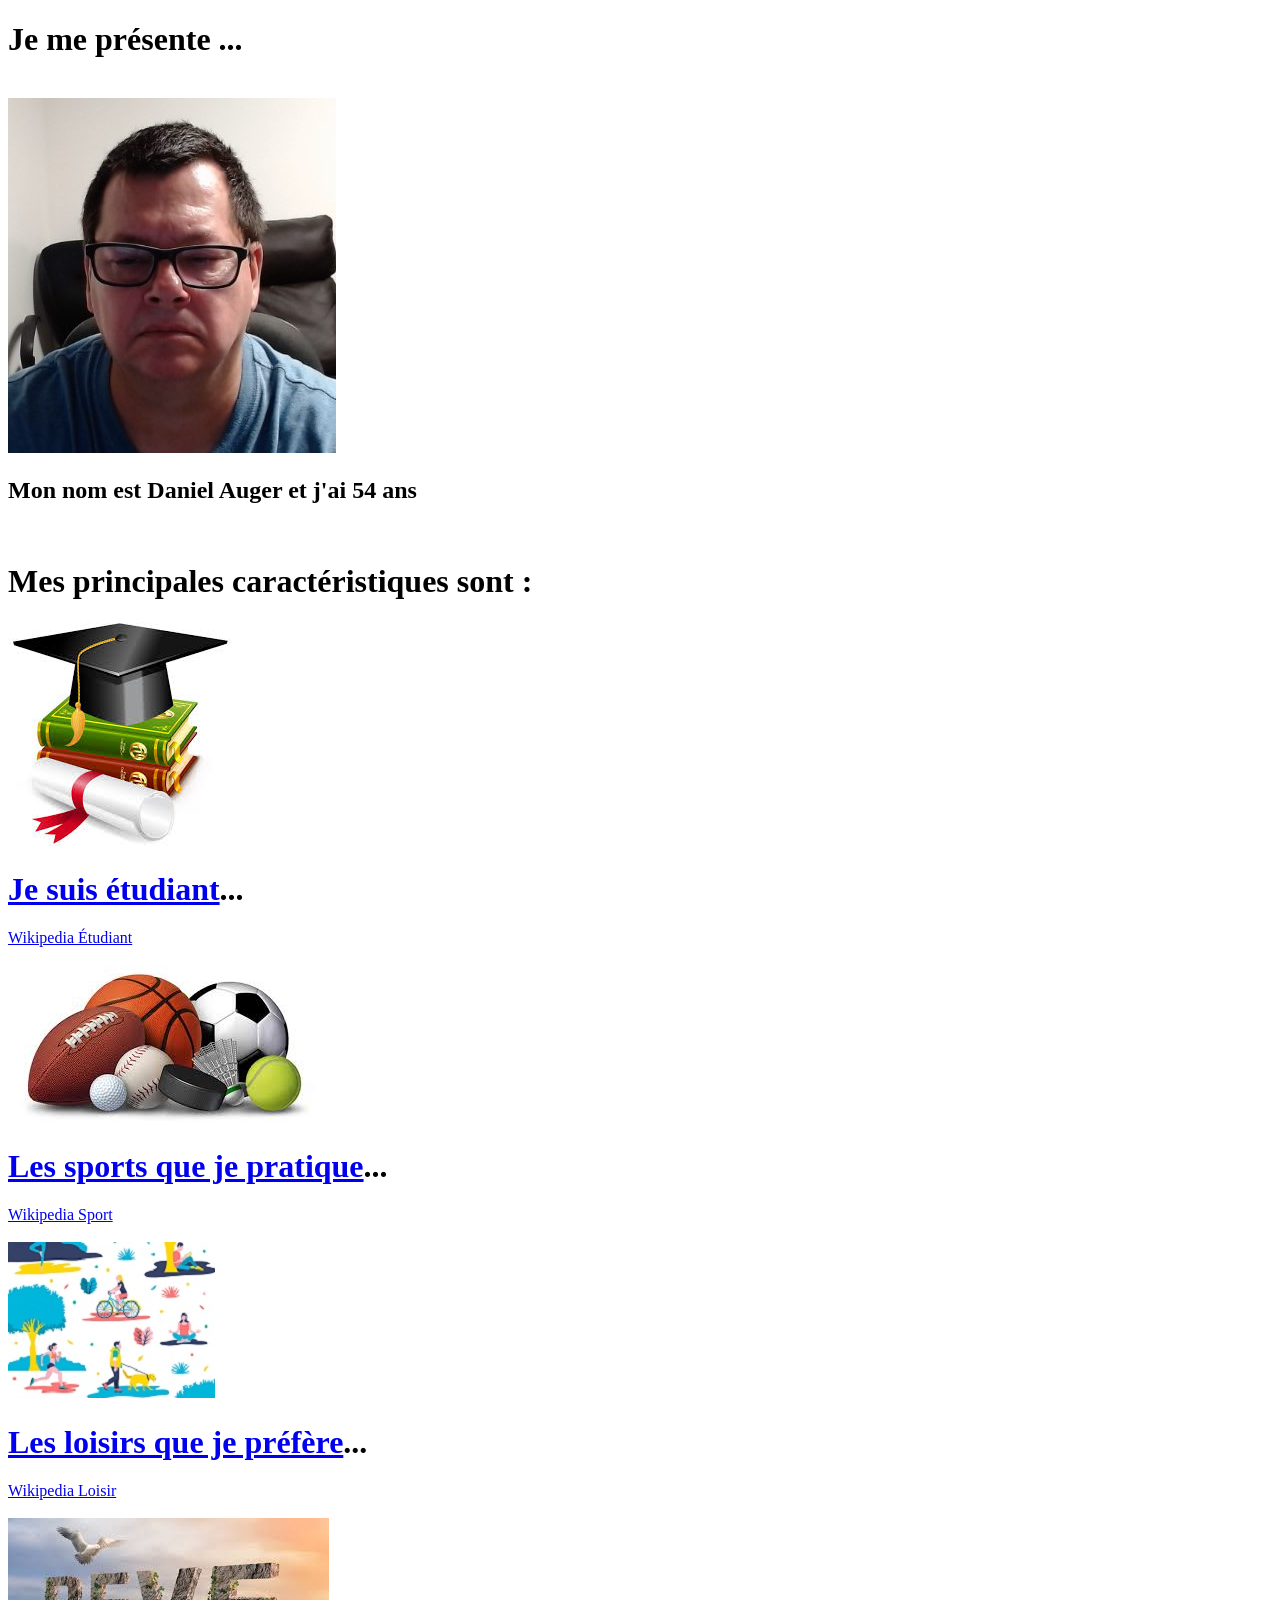
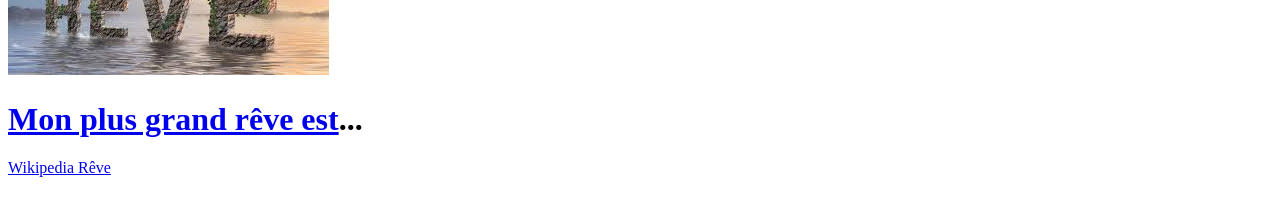
<file: Integration1/20191109.JeMePresenteV2/index.html>
<!DOCTYPE html>
<html lang="fr-ca">
<head>
    <meta charset="UTF-8">
    <title>Je me Présente V2</title>
</head>
<body>
    <!-- Place un ancre de retour ( id="hautpage" ) comme demandé -->
    <h1 id="hautpage">Je me présente ...</h1><br />

    <!-- Affiche une photo avec l'atribut ( alt et title ) comme demandé -->
    <img alt="Ma photo" title="Ma photo pris par la caméra." src="img/DanielAuger.jpg"/><br />
    <h2>Mon nom est Daniel Auger et j'ai 54 ans</h2><br />

    <!-- Titre des caractéristiques en ( h1 ) comme demandé -->
    <h1>Mes principales caractéristiques sont :</h1>
    <img alt="Photo d'étudiant" title="Photo d'étudiant pris sur Internet" src="img/Etudiant.jpg" height="224"
     width="224"/><br />

    <!-- Demande d'allé sur un ancre ( "#etudes" ) -->
    <h1><a href="etudes.html#etudes">Je suis étudiant</a>...</h1>
    <a target="_blank" href="https://fr.wikipedia.org/wiki/%C3%89tudiant">Wikipedia Étudiant</a><br /><br />
    <img alt="Photo de Sport" title="Photo de soprt pris sur Internet" src="img/Sport.jpg" height="157"
     width="320"/><br />

    <!-- Demande d'allé sur un ancre ( "#sports" ) -->
    <h1><a href="sports.html#sports">Les sports que je pratique</a>...</h1>
    <a target="_blank" href="https://fr.wikipedia.org/wiki/Sport">Wikipedia Sport</a><br /><br />
    <img alt="Photo de Loisir" title="Photo de loisir pris sur Internet" src="img/Loisirs.jpg" height="156"
     width="207"/><br />

    <!-- Demande d'allé sur un ancre ( "#loisirs" ) -->
    <h1><a href="loisirs.html#loisirs">Les loisirs que je préfère</a>...</h1>
    <a target="_blank" href="https://fr.wikipedia.org/wiki/Loisir">Wikipedia Loisir</a><br /><br />
    <img alt="Photo de mon Rêve" title="Photo de rêve pris sur Internet" src="img/Reve.jpg" height="157"
     width="321"/><br />

    <!-- Demande d'allé sur un ancre ( "#reve" ) -->
    <h1><a href="reve.html#reve">Mon plus grand rêve est</a>...</h1>
    <a target="_blank" href="https://fr.wikipedia.org/wiki/R%C3%AAve">Wikipedia Rêve</a><br /><br />

</body>
</html>
</file>
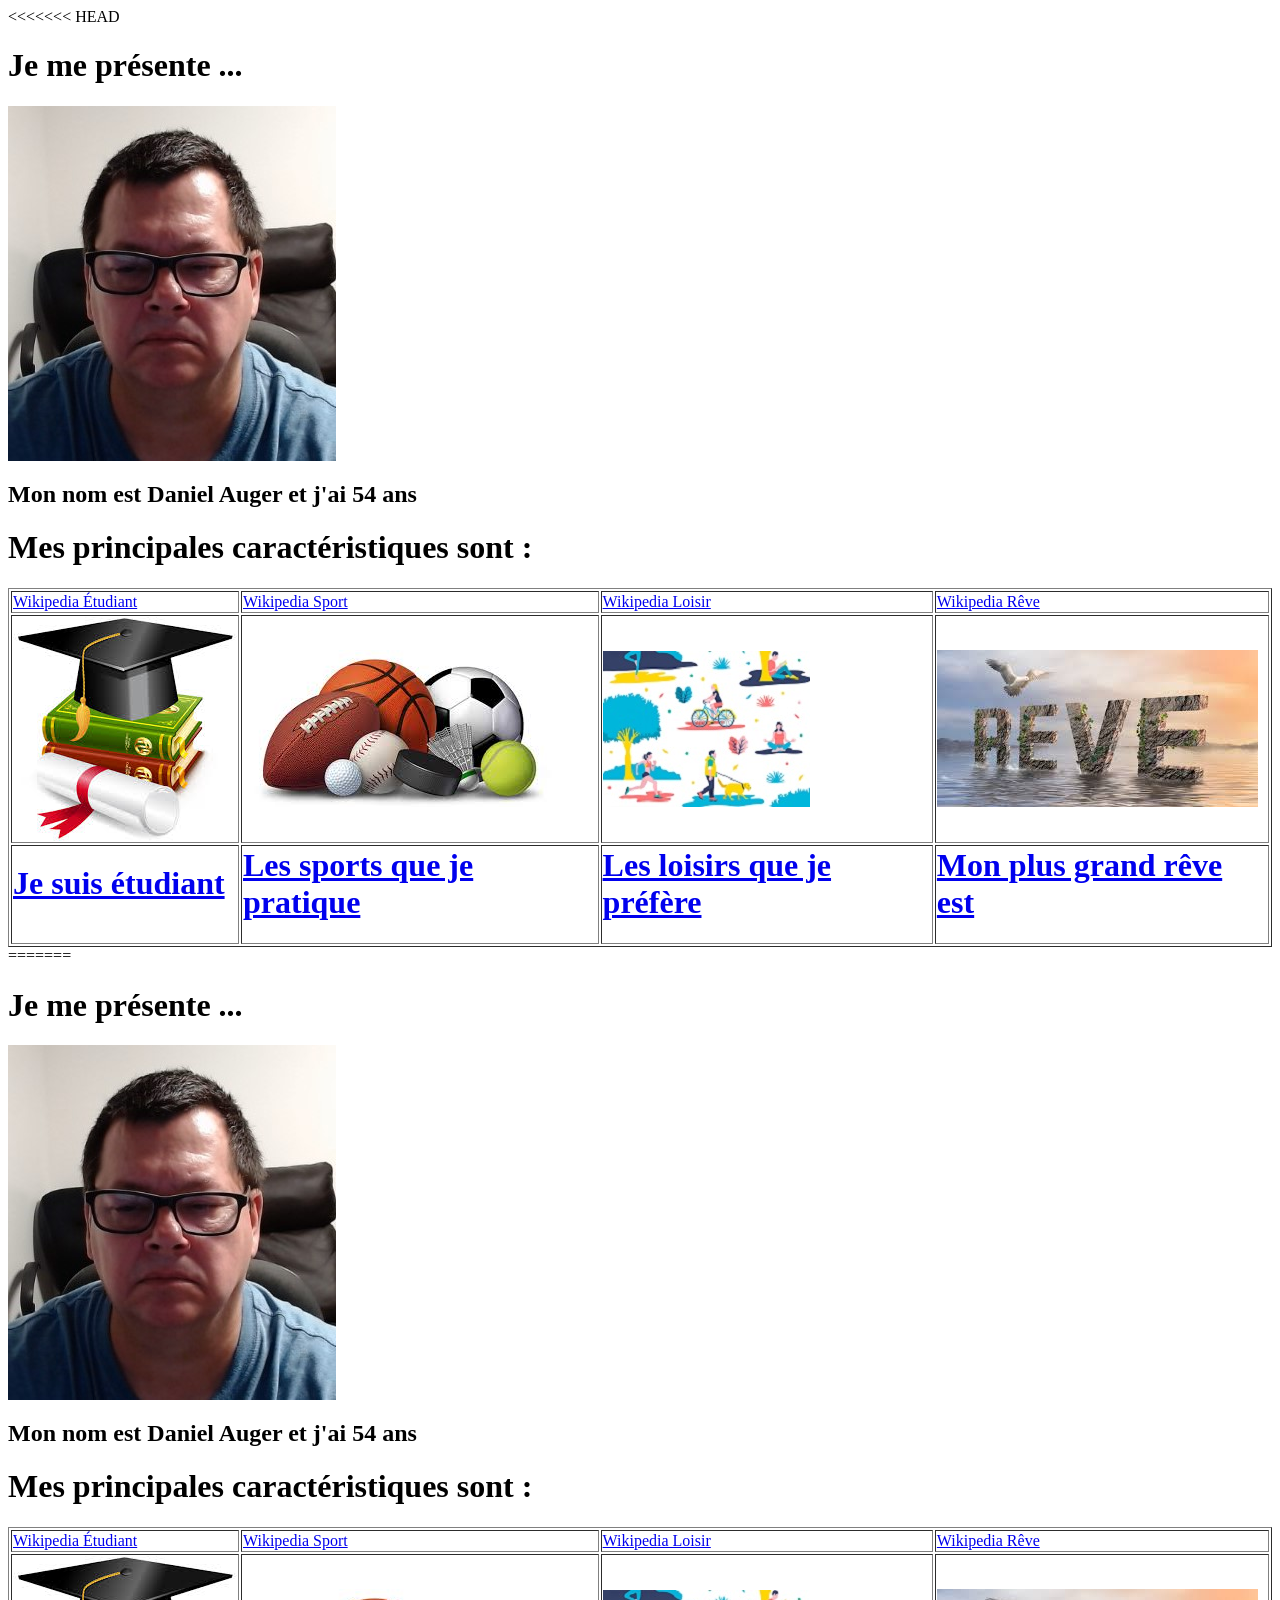
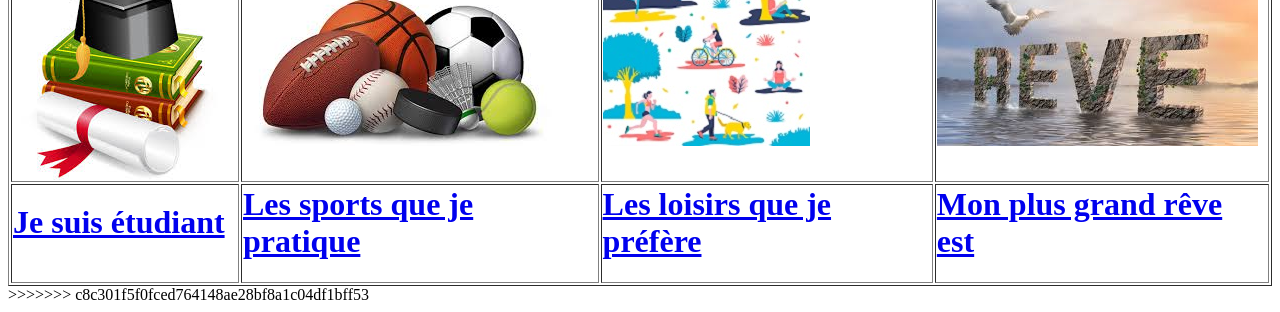
<file: Integration1/20191109.JeMePresenteVtable/index.html>
<<<<<<< HEAD
<!DOCTYPE html>
<html lang="fr-ca">
<head>
    <meta charset="UTF-8">
    <title>Je me Présente V3</title>
</head>
<body>
    <!-- Place un ancre de retour ( id="hautpage" ) comme demandé -->
    <h1 id="hautpage">Je me présente ...</h1>

    <!-- Affiche une photo avec l'atribut ( alt et title ) comme demandé -->
    <img alt="Ma photo" title="Ma photo pris par la caméra." src="img/DanielAuger.jpg"/>
    <h2>Mon nom est Daniel Auger et j'ai 54 ans</h2>

    <!-- Titre des caractéristiques en ( h1 ) comme demandé -->
    <h1>Mes principales caractéristiques sont :</h1>

    <table border="1">
        <!--  Affiche les liens Wikipedia... -->
        <tr>
            <td><a target="_blank" href="https://fr.wikipedia.org/wiki/%C3%89tudiant">Wikipedia Étudiant</a></td>
            <td><a target="_blank" href="https://fr.wikipedia.org/wiki/Sport">Wikipedia Sport</a></td>
            <td><a target="_blank" href="https://fr.wikipedia.org/wiki/Loisir">Wikipedia Loisir</a></td>
            <td><a target="_blank" href="https://fr.wikipedia.org/wiki/R%C3%AAve">Wikipedia Rêve</a></td>
        </tr>
        <!--  Affiche les photos... -->
        <tr>
            <td><img alt="Photo d'étudiant" title="Photo d'étudiant pris sur Internet" src="img/Etudiant.jpg" height="224"
                     width="224"/></td>
            <td><img alt="Photo de Sport" title="Photo de soprt pris sur Internet" src="img/Sport.jpg" height="157"
                     width="320"/></td>
            <td><img alt="Photo de Loisir" title="Photo de loisir pris sur Internet" src="img/Loisirs.jpg" height="156"
                     width="207"/></td>
            <td><img alt="Photo de mon Rêve" title="Photo de rêve pris sur Internet" src="img/Reve.jpg" height="157"
                     width="321"/></td>
        </tr>
        <!--  Affiche les liens ancres ... -->
        <tr>
            <!-- Demande d'allé sur un ancre ( "#etudes" ) -->
            <td><h1><a href="etudes.html#etudes">Je suis étudiant</a></h1></td>
            <!-- Demande d'allé sur un ancre ( "#sports" ) -->
            <td><h1><a href="sports.html#sports">Les sports que je pratique</a></h1></td>
            <!-- Demande d'allé sur un ancre ( "#loisirs" ) -->
            <td><h1><a href="loisirs.html#loisirs">Les loisirs que je préfère</a></h1></td>
            <!-- Demande d'allé sur un ancre ( "#reve" ) -->
            <td><h1><a href="reve.html#reve">Mon plus grand rêve est</a></h1></td>
        </tr>
    </table>
</body>
=======
<!DOCTYPE html>
<html lang="fr-ca">
<head>
    <meta charset="UTF-8">
    <title>Je me Présente V3</title>
</head>
<body>
    <!-- Place un ancre de retour ( id="hautpage" ) comme demandé -->
    <h1 id="hautpage">Je me présente ...</h1>

    <!-- Affiche une photo avec l'atribut ( alt et title ) comme demandé -->
    <img alt="Ma photo" title="Ma photo pris par la caméra." src="img/DanielAuger.jpg"/>
    <h2>Mon nom est Daniel Auger et j'ai 54 ans</h2>

    <!-- Titre des caractéristiques en ( h1 ) comme demandé -->
    <h1>Mes principales caractéristiques sont :</h1>

    <table border="1">
        <!--  Affiche les liens Wikipedia... -->
        <tr>
            <td><a target="_blank" href="https://fr.wikipedia.org/wiki/%C3%89tudiant">Wikipedia Étudiant</a></td>
            <td><a target="_blank" href="https://fr.wikipedia.org/wiki/Sport">Wikipedia Sport</a></td>
            <td><a target="_blank" href="https://fr.wikipedia.org/wiki/Loisir">Wikipedia Loisir</a></td>
            <td><a target="_blank" href="https://fr.wikipedia.org/wiki/R%C3%AAve">Wikipedia Rêve</a></td>
        </tr>
        <!--  Affiche les photos... -->
        <tr>
            <td><img alt="Photo d'étudiant" title="Photo d'étudiant pris sur Internet" src="img/Etudiant.jpg" height="224"
                     width="224"/></td>
            <td><img alt="Photo de Sport" title="Photo de soprt pris sur Internet" src="img/Sport.jpg" height="157"
                     width="320"/></td>
            <td><img alt="Photo de Loisir" title="Photo de loisir pris sur Internet" src="img/Loisirs.jpg" height="156"
                     width="207"/></td>
            <td><img alt="Photo de mon Rêve" title="Photo de rêve pris sur Internet" src="img/Reve.jpg" height="157"
                     width="321"/></td>
        </tr>
        <!--  Affiche les liens ancres ... -->
        <tr>
            <!-- Demande d'allé sur un ancre ( "#etudes" ) -->
            <td><h1><a href="etudes.html#etudes">Je suis étudiant</a></h1></td>
            <!-- Demande d'allé sur un ancre ( "#sports" ) -->
            <td><h1><a href="sports.html#sports">Les sports que je pratique</a></h1></td>
            <!-- Demande d'allé sur un ancre ( "#loisirs" ) -->
            <td><h1><a href="loisirs.html#loisirs">Les loisirs que je préfère</a></h1></td>
            <!-- Demande d'allé sur un ancre ( "#reve" ) -->
            <td><h1><a href="reve.html#reve">Mon plus grand rêve est</a></h1></td>
        </tr>
    </table>
</body>
>>>>>>> c8c301f5f0fced764148ae28bf8a1c04df1bff53
</html>
</file>
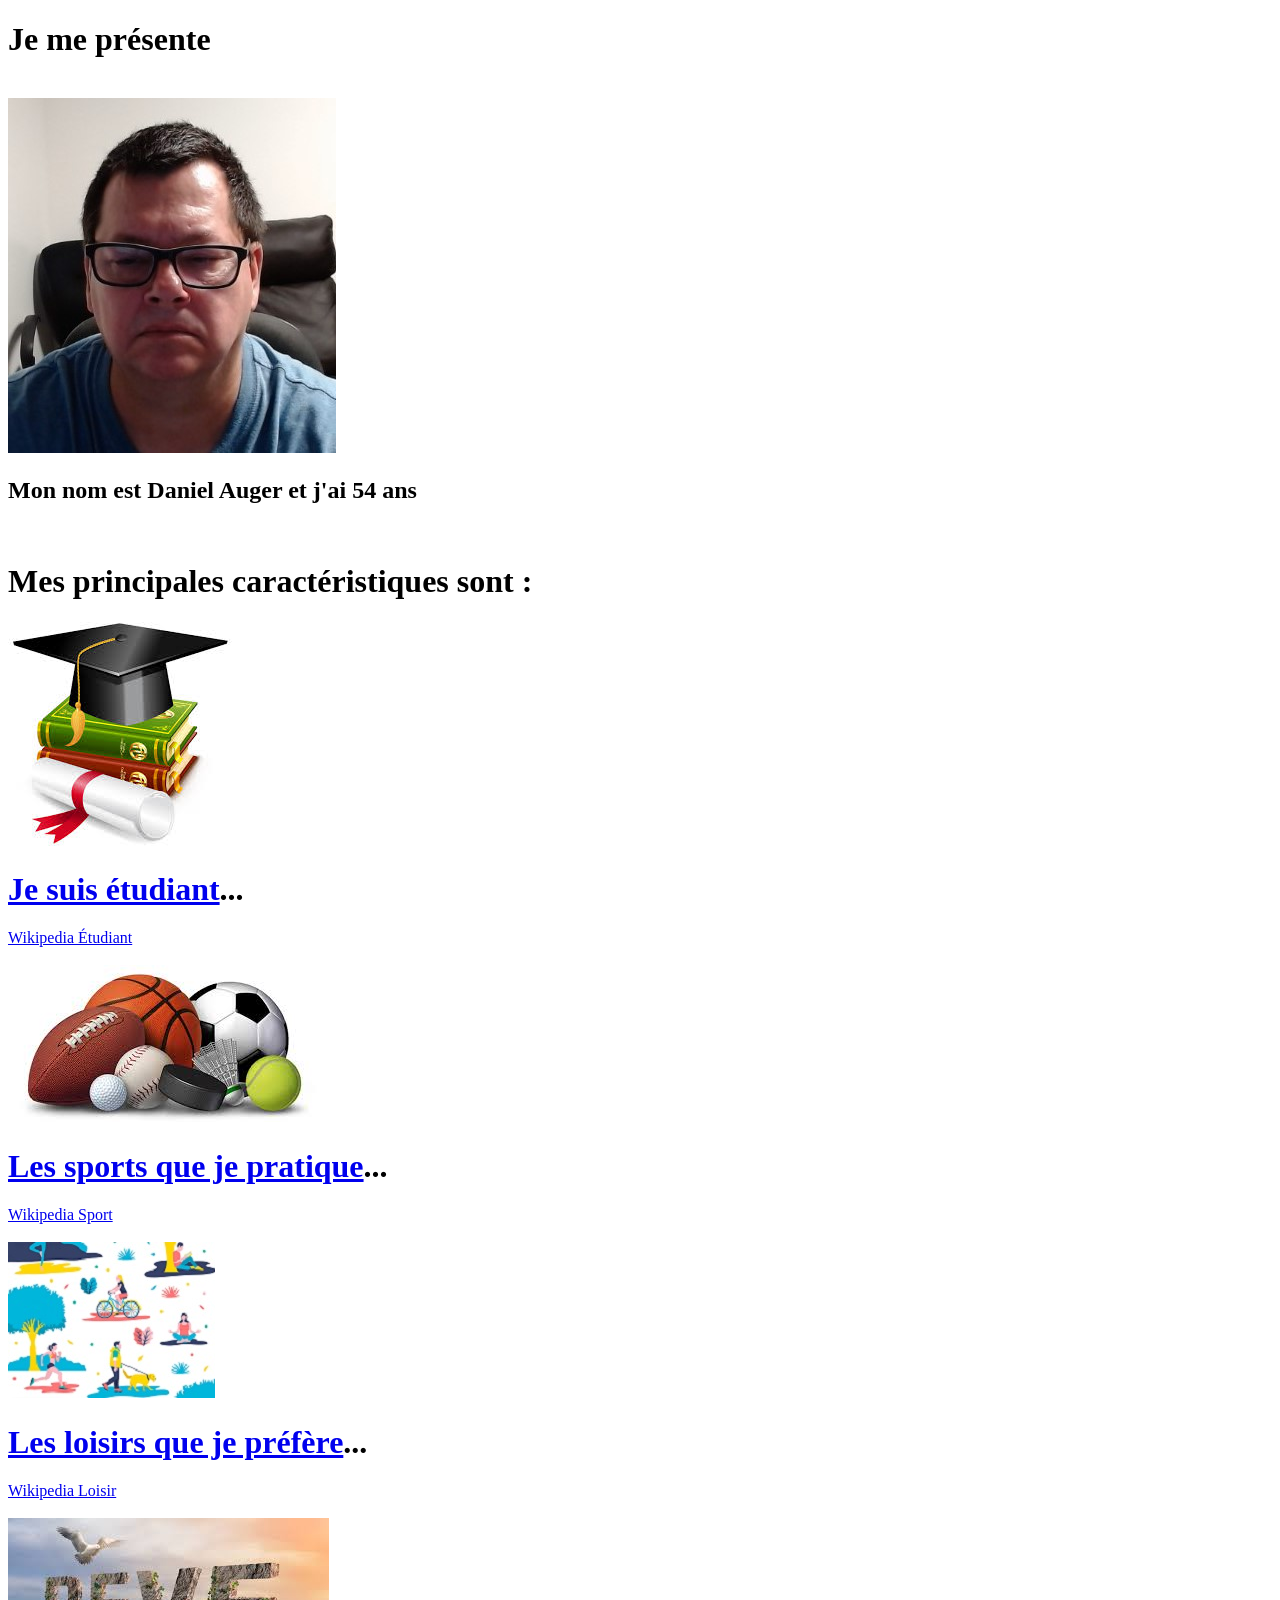
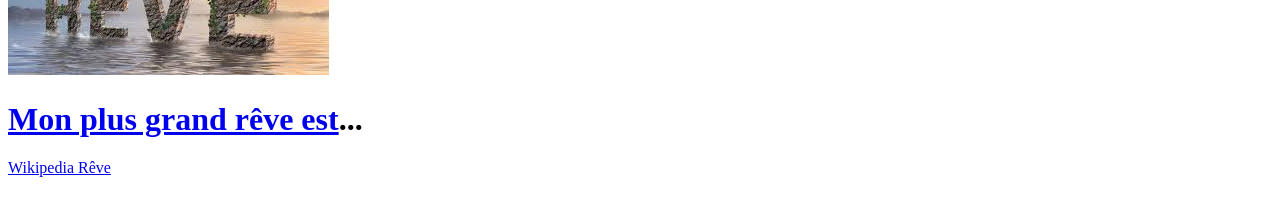
<file: Integration1/20191109.JeMePrsenteV2/index.html>
<!DOCTYPE html>
<html lang="fr-ca">
<head>
    <meta charset="UTF-8">
    <title>Je me Présente V2</title>
</head>
<body>
    <!-- Place un ancre de retour ( id="hautpage" ) comme demandé -->
    <h1 id="hautpage">Je me présente</h1><br />

    <!-- Affiche une photo avec l'atribut ( alt et title ) comme demandé -->
    <img alt="Ma photo" title="Ma photo pris par la caméra." src="img/DanielAuger.jpg"/><br />
    <h2>Mon nom est Daniel Auger et j'ai 54 ans</h2><br />

    <!-- Titre des caractéristiques en ( h1 ) comme demandé -->
    <h1>Mes principales caractéristiques sont :</h1>
    <img alt="Photo d'étudiant" title="Photo d'étudiant pris sur Internet" src="img/Etudiant.jpg" height="224"
     width="224"/><br />

    <!-- Demande d'allé sur un ancre ( "#etudes" ) -->
    <h1><a href="etudes.html#etudes">Je suis étudiant</a>...</h1>
    <a target="_blank" href="https://fr.wikipedia.org/wiki/%C3%89tudiant">Wikipedia Étudiant</a><br /><br />
    <img alt="Photo de Sport" title="Photo de soprt pris sur Internet" src="img/Sport.jpg" height="157"
     width="320"/><br />

    <!-- Demande d'allé sur un ancre ( "#sports" ) -->
    <h1><a href="sports.html#sports">Les sports que je pratique</a>...</h1>
    <a target="_blank" href="https://fr.wikipedia.org/wiki/Sport">Wikipedia Sport</a><br /><br />
    <img alt="Photo de Loisir" title="Photo de loisir pris sur Internet" src="img/Loisirs.jpg" height="156"
     width="207"/><br />

    <!-- Demande d'allé sur un ancre ( "#loisirs" ) -->
    <h1><a href="loisirs.html#loisirs">Les loisirs que je préfère</a>...</h1>
    <a target="_blank" href="https://fr.wikipedia.org/wiki/Loisir">Wikipedia Loisir</a><br /><br />
    <img alt="Photo de mon Rêve" title="Photo de rêve pris sur Internet" src="img/Reve.jpg" height="157"
     width="321"/><br />

    <!-- Demande d'allé sur un ancre ( "#reve" ) -->
    <h1><a href="reve.html#reve">Mon plus grand rêve est</a>...</h1>
    <a target="_blank" href="https://fr.wikipedia.org/wiki/R%C3%AAve">Wikipedia Rêve</a><br /><br />

</body>
</html>
</file>
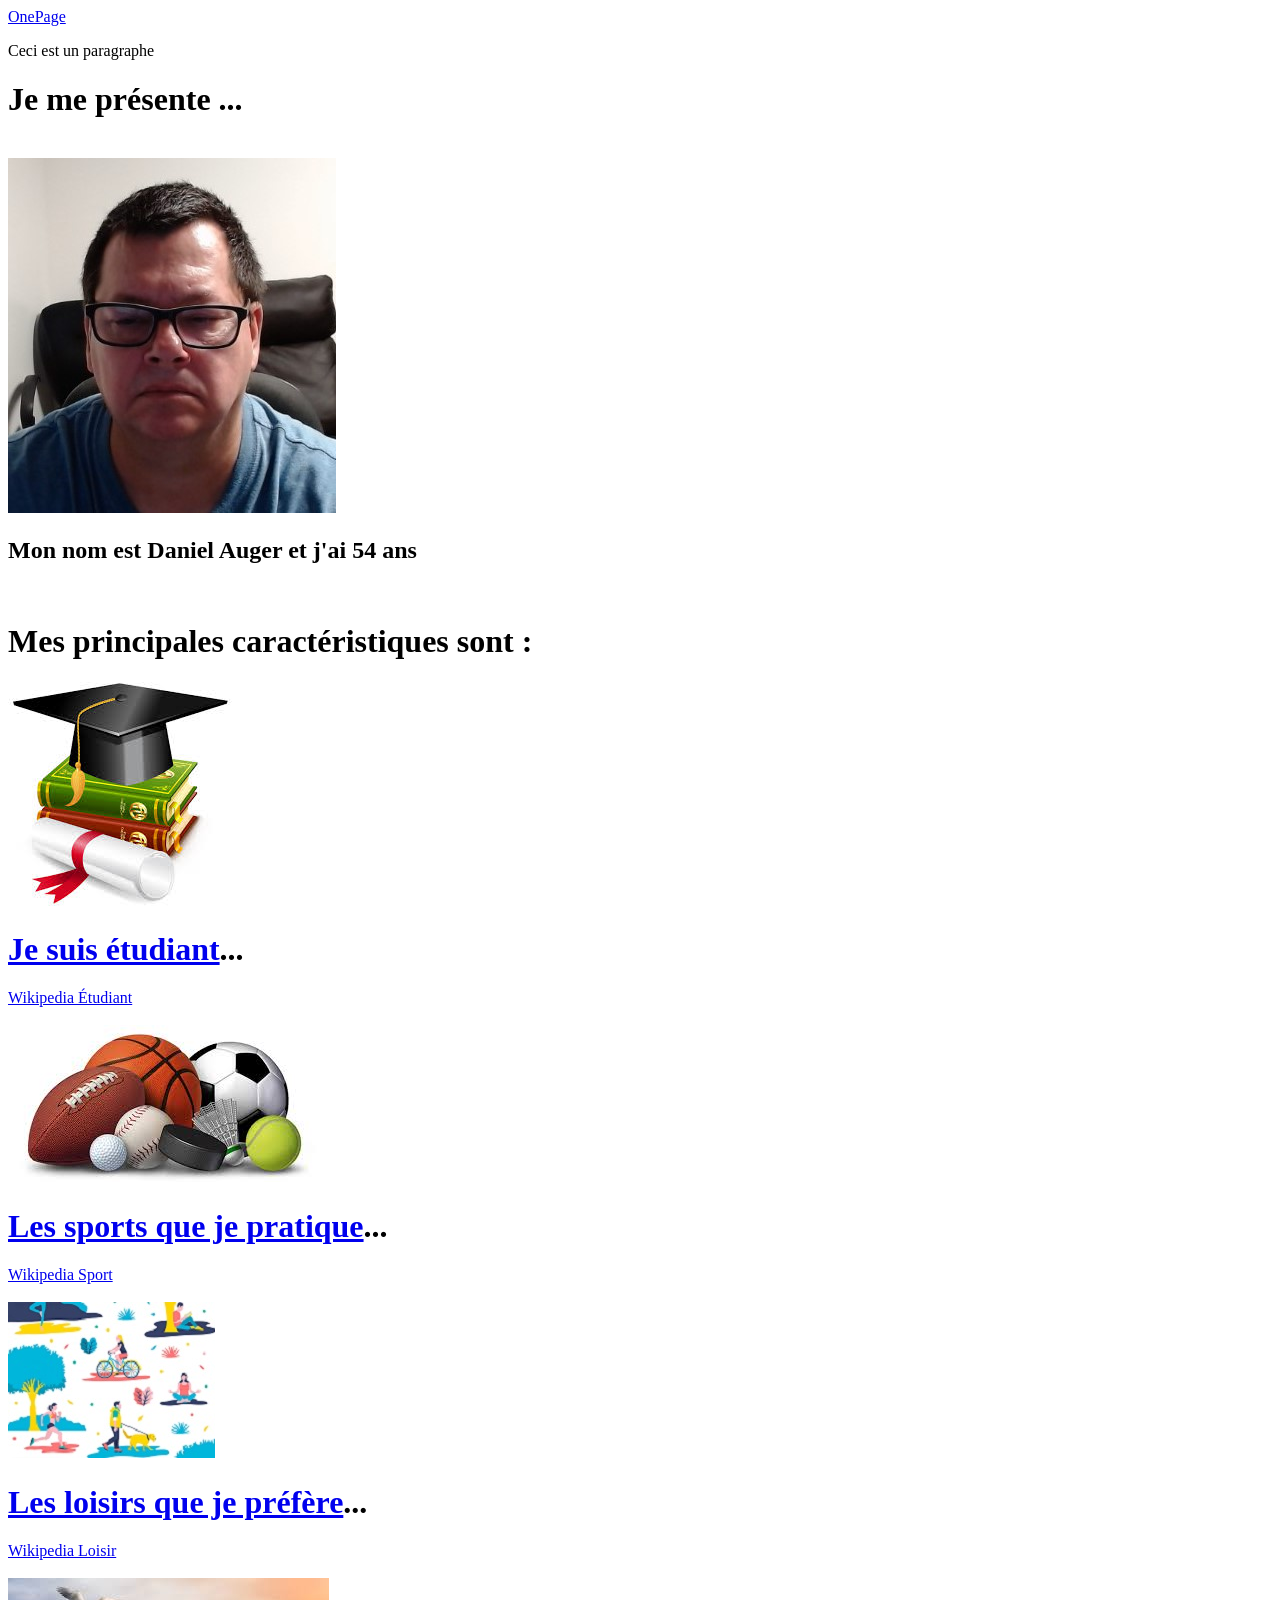
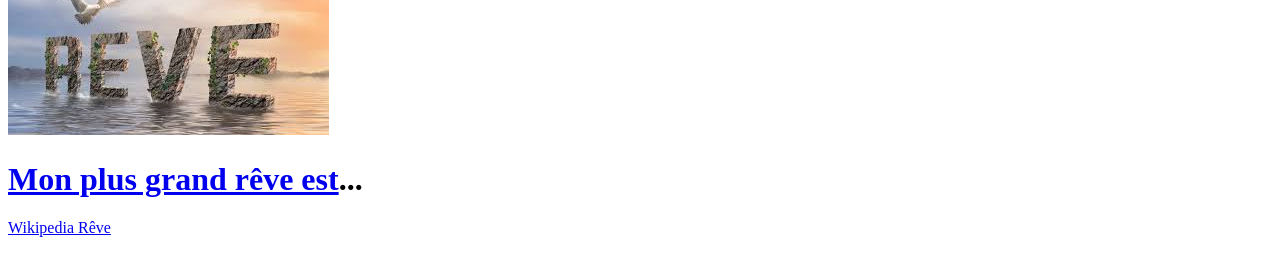
<file: Integration1/20191121.JeMePresenteV3/index.html>
<!DOCTYPE html>
<html lang="fr-ca">
<head>
    <meta charset="UTF-8">
    <title>Je me Présente V3</title>

</head>
<body>

    <a href="OnePage.html">OnePage</a>
    <p>Ceci est un paragraphe</p>

    <!-- Place un ancre de retour ( id="hautpage" ) comme demandé -->
    <h1 id="hautpage">Je me présente ...</h1><br />

    <!-- Affiche une photo avec l'atribut ( alt et title ) comme demandé -->
    <img alt="Ma photo" title="Ma photo pris par la caméra." src="img/DanielAuger.jpg"/><br />
    <h2>Mon nom est Daniel Auger et j'ai 54 ans</h2><br />

    <!-- Titre des caractéristiques en ( h1 ) comme demandé -->
    <h1>Mes principales caractéristiques sont :</h1>
    <img alt="Photo d'étudiant" title="Photo d'étudiant pris sur Internet" src="img/Etudiant.jpg" height="224"
     width="224"/><br />

    <!-- Demande d'allé sur un ancre ( "#etudes" ) -->
    <h1><a href="etudes.html#etudes">Je suis étudiant</a>...</h1>
    <a target="_blank" href="https://fr.wikipedia.org/wiki/%C3%89tudiant">Wikipedia Étudiant</a><br /><br />
    <img alt="Photo de Sport" title="Photo de soprt pris sur Internet" src="img/Sport.jpg" height="157"
     width="320"/><br />

    <!-- Demande d'allé sur un ancre ( "#sports" ) -->
    <h1><a href="sports.html#sports">Les sports que je pratique</a>...</h1>
    <a target="_blank" href="https://fr.wikipedia.org/wiki/Sport">Wikipedia Sport</a><br /><br />
    <img alt="Photo de Loisir" title="Photo de loisir pris sur Internet" src="img/Loisirs.jpg" height="156"
     width="207"/><br />

    <!-- Demande d'allé sur un ancre ( "#loisirs" ) -->
    <h1><a href="loisirs.html#loisirs">Les loisirs que je préfère</a>...</h1>
    <a target="_blank" href="https://fr.wikipedia.org/wiki/Loisir">Wikipedia Loisir</a><br /><br />
    <img alt="Photo de mon Rêve" title="Photo de rêve pris sur Internet" src="img/Reve.jpg" height="157"
     width="321"/><br />

    <!-- Demande d'allé sur un ancre ( "#reve" ) -->
    <h1><a href="reve.html#reve">Mon plus grand rêve est</a>...</h1>
    <a target="_blank" href="https://fr.wikipedia.org/wiki/R%C3%AAve">Wikipedia Rêve</a><br /><br />

</body>
</html>
</file>
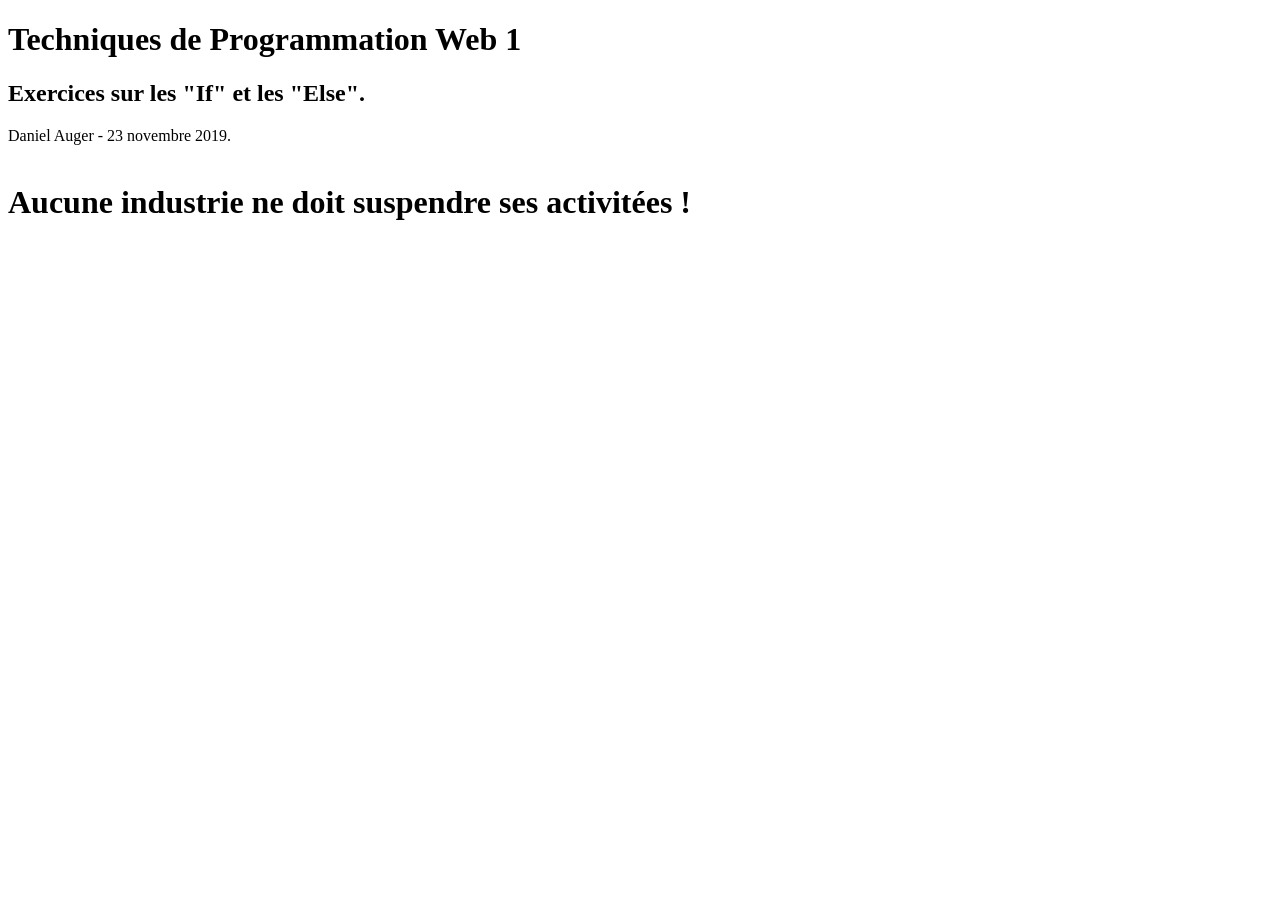
<file: Programmation1/Chapitre02/index.html>
<!DOCTYPE html>
<html lang="fr-ca">
<head>
    <meta charset="UTF-8">
    <title>Chapitre 02 Exercise sur les "SI"</title>
    <link rel="stylesheet" href="css/style.css">
</head>
<body>
    <h1>Techniques de Programmation Web 1</h1>
    <h2>Exercices sur les "If" et les "Else".</h2>
    Daniel Auger - 23 novembre 2019.
    <br><br>
    <script src="js/exercice23.js"></script>

</body>
</html>
</file>
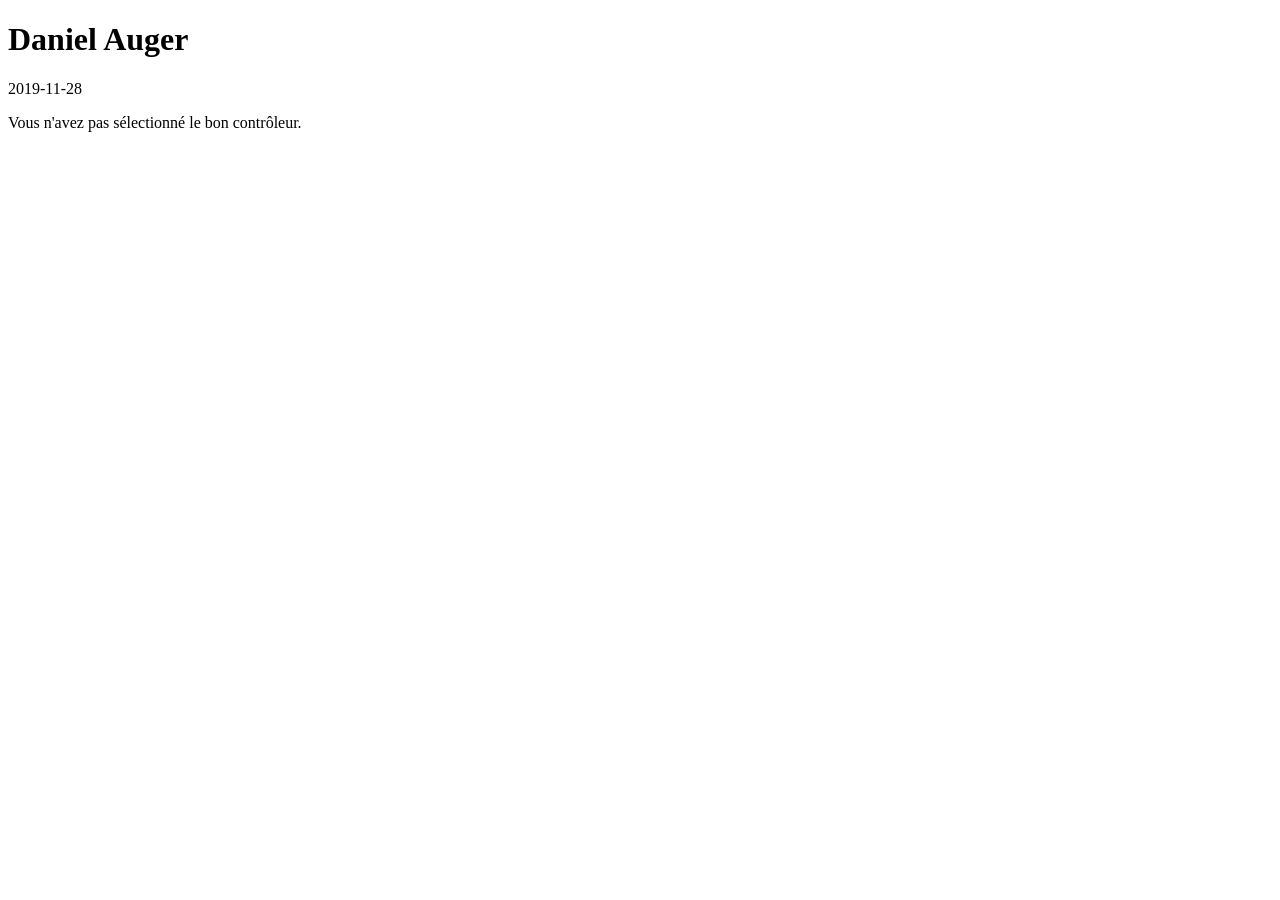
<file: Programmation1/Examen/index.html>
<!DOCTYPE html>
<html lang="en">
<head>
    <meta charset="UTF-8">
    <title>Examen 01</title>
</head>
<body>
<h1>Daniel Auger</h1>
<p> 2019-11-28</p>
<script src="js/question06.js"></script>

</body>
</html>
</file>
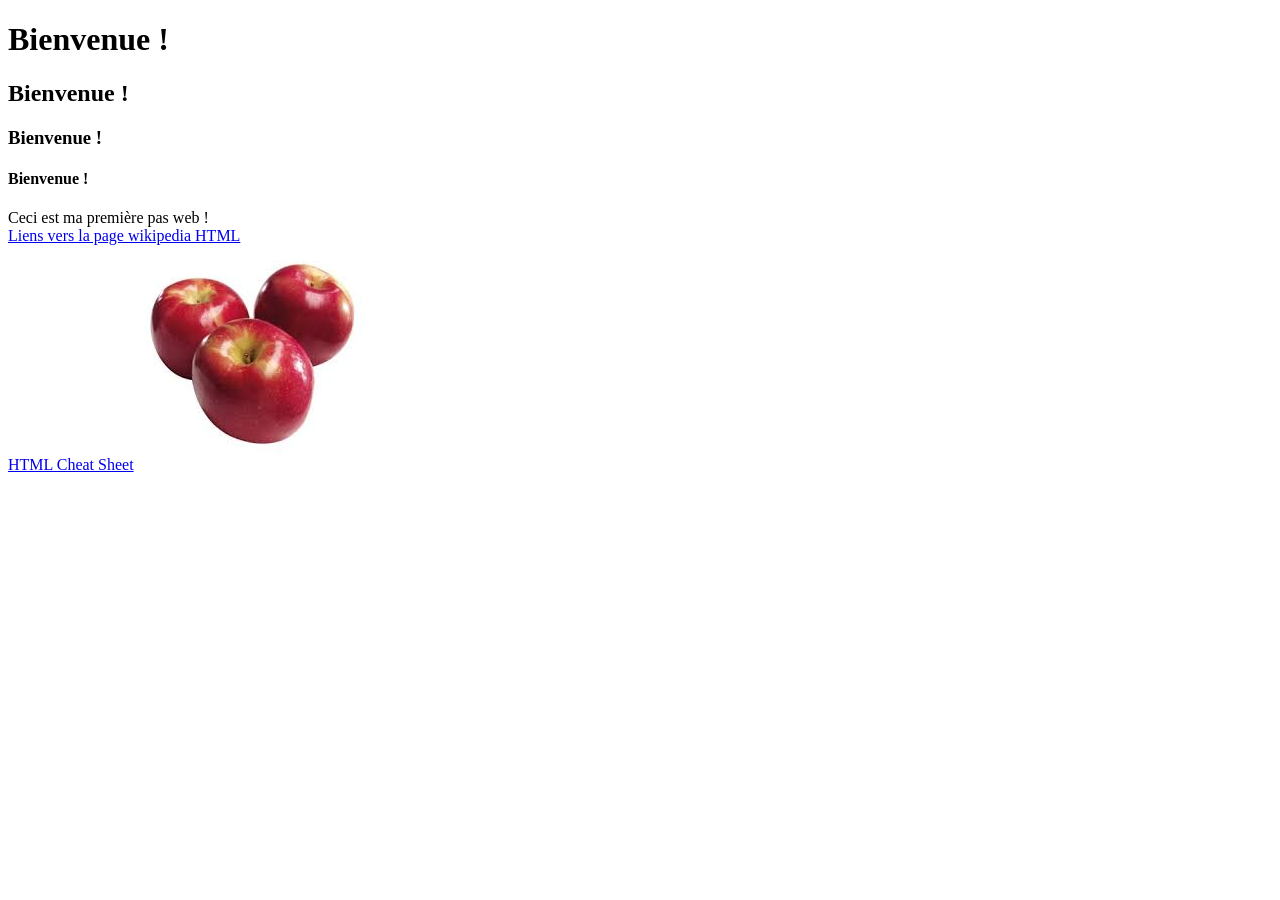
<file: Integration1/20191026.SiteWeb/ExerciceProf/index.html>
<!DOCTYPE html>
<!-- index.html -->
<!-- Par Daniel Auger -->
<!-- Le 26 octobre 2019 -->

<html lang="fr-ca">
<head>
    <meta charset="UTF-8">
    <title>Titre de votre choix</title>
</head>
<body>
<h1>Bienvenue !</h1>
<h2>Bienvenue !</h2>
<h3>Bienvenue !</h3>
<h4>Bienvenue !</h4>
Ceci est ma première pas web !
<br/>
<a target="_blank" href="https://fr.wikipedia.org/wiki/Hypertext_Markup_Language">Liens vers la page wikipedia HTML</a>
<br/>
<a target="_blank" href="https://htmlcheatsheet.com/">HTML Cheat Sheet</a>
<img alt="Ceci est une pomme !"src="Media/pomme.jpg"/>
</body>
</html>
</file>
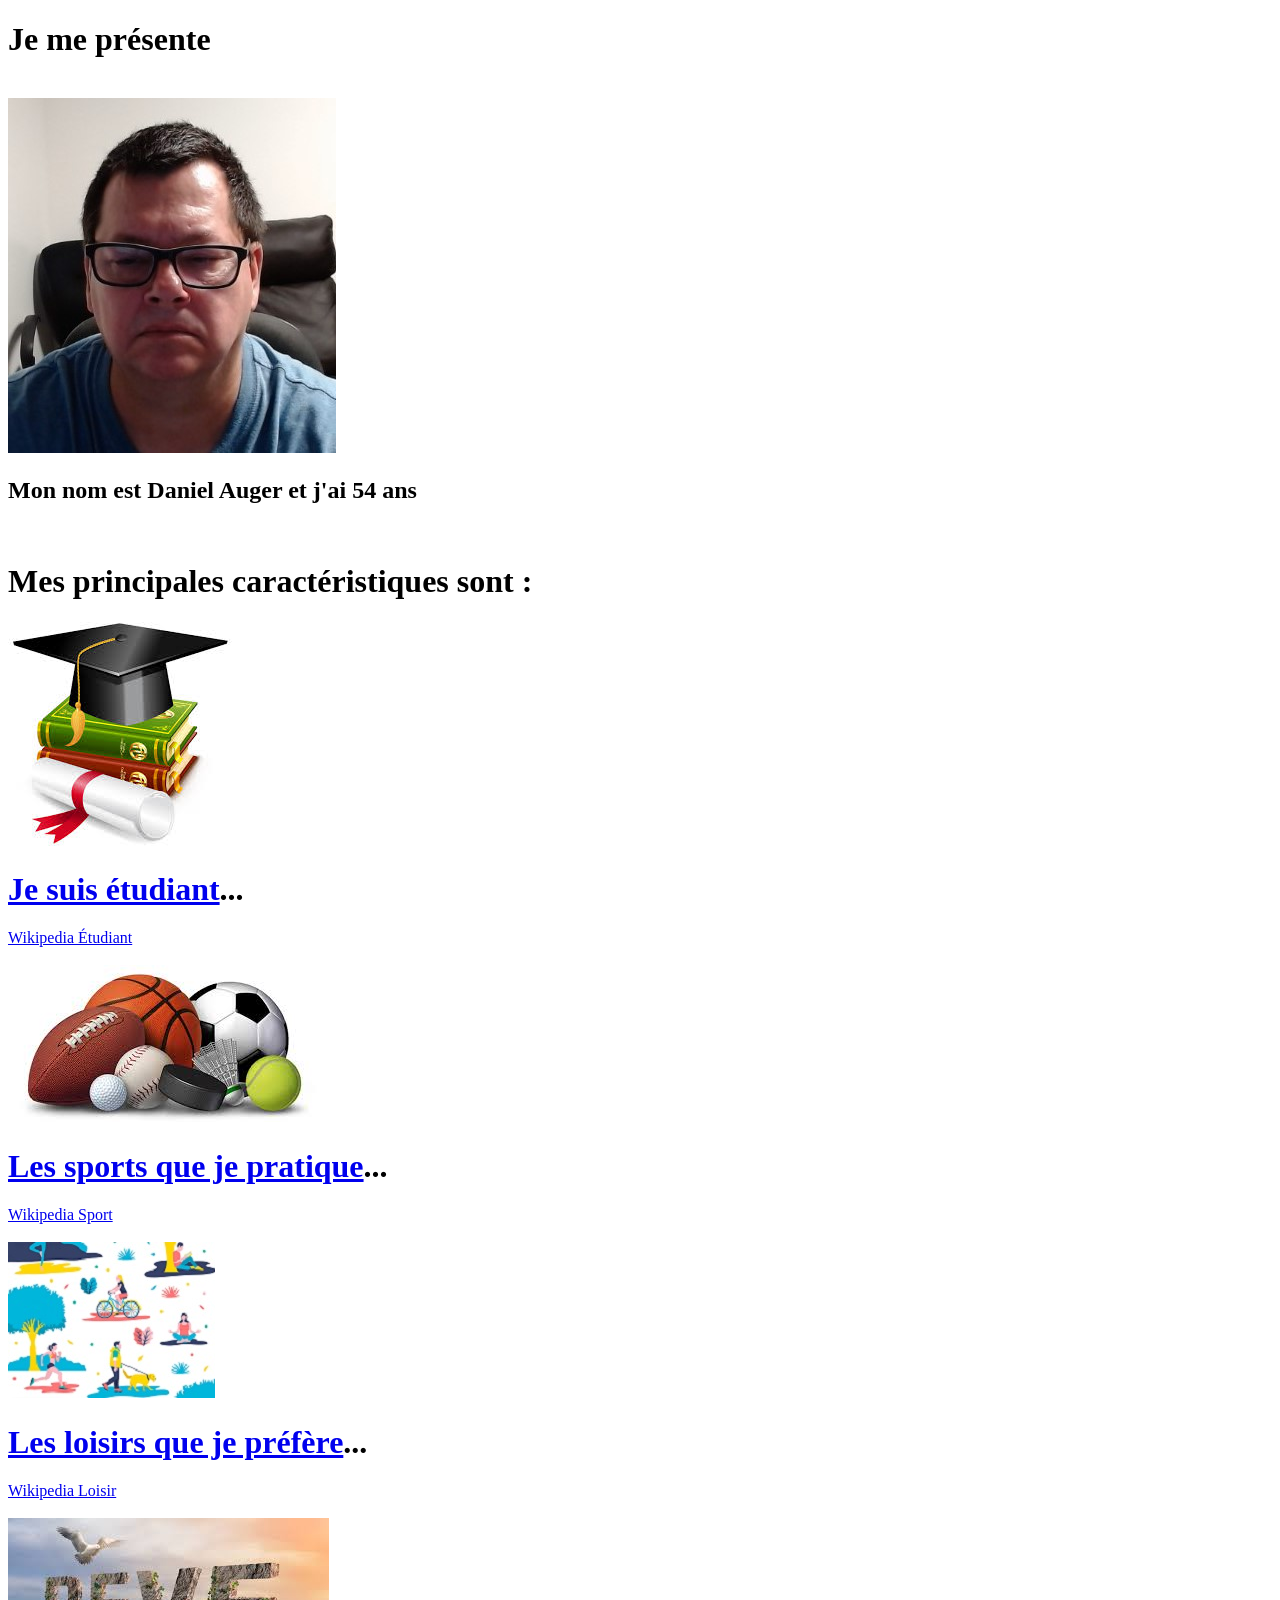
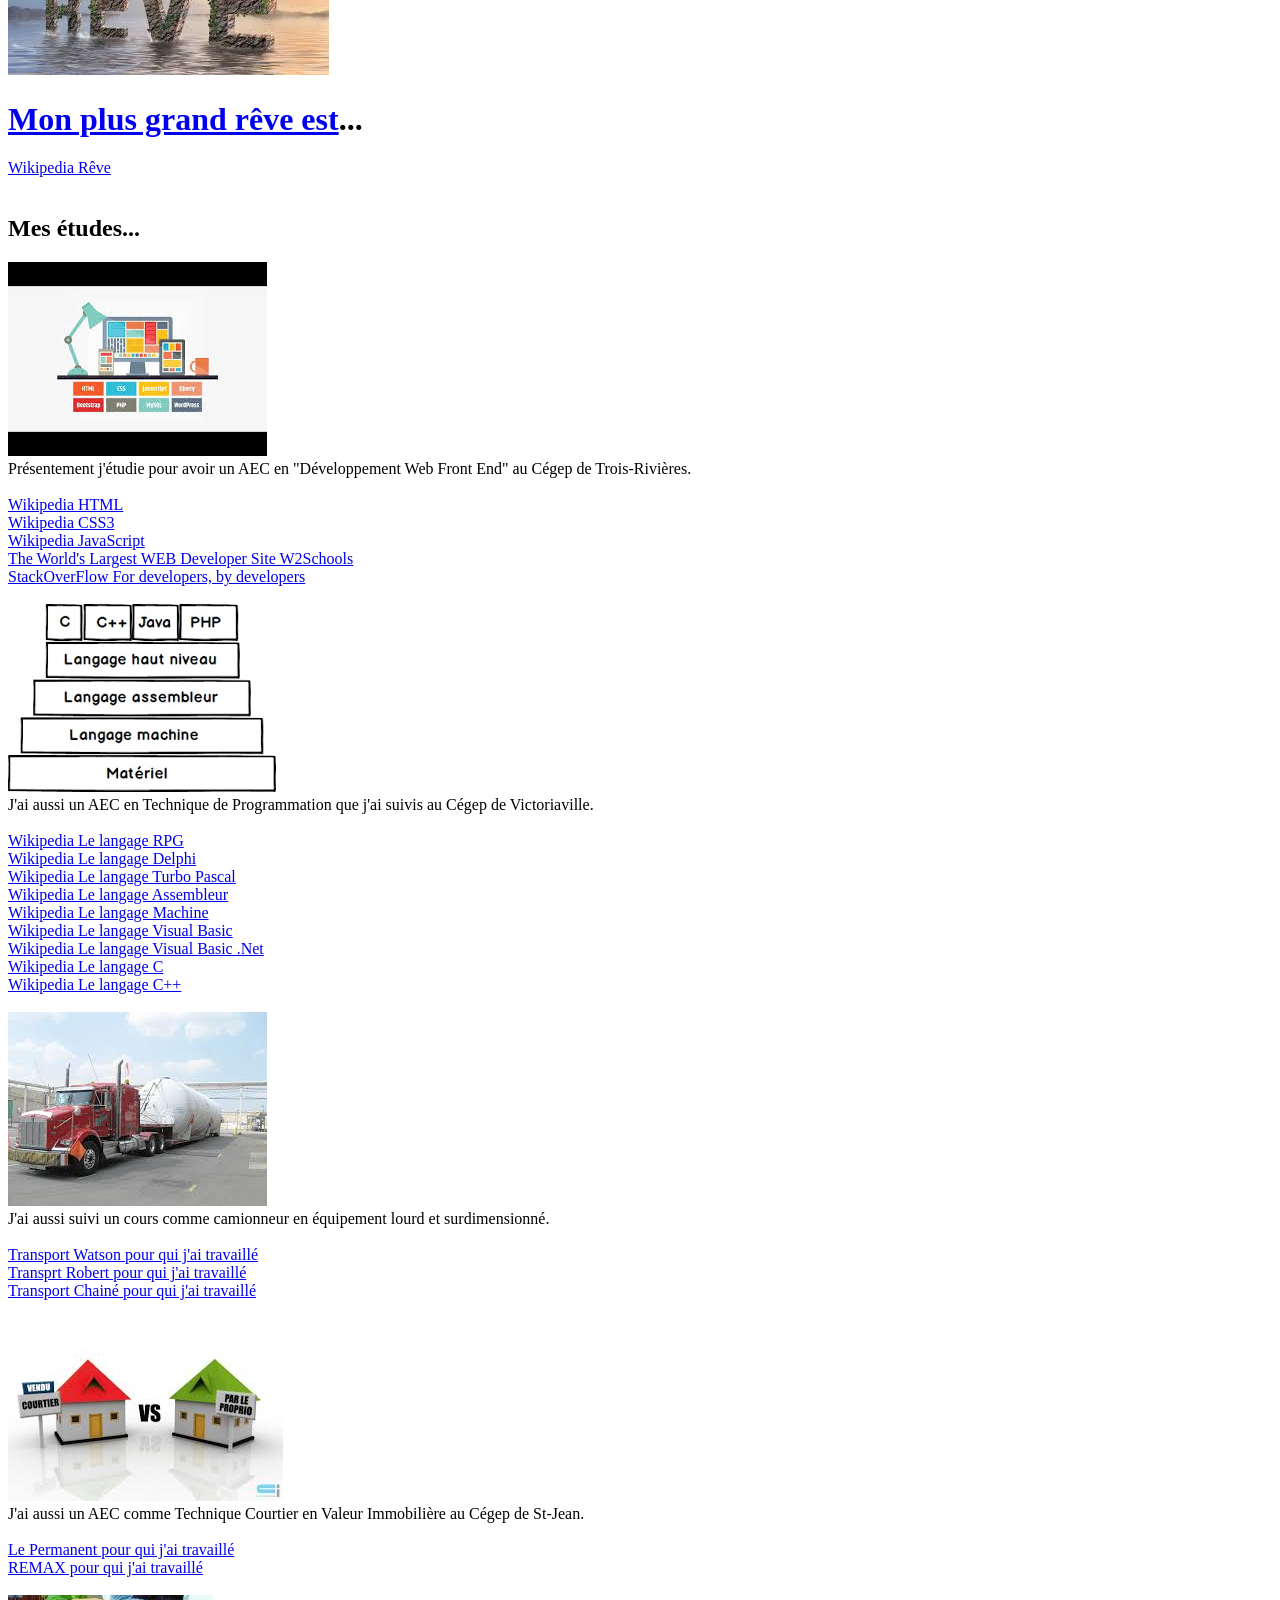
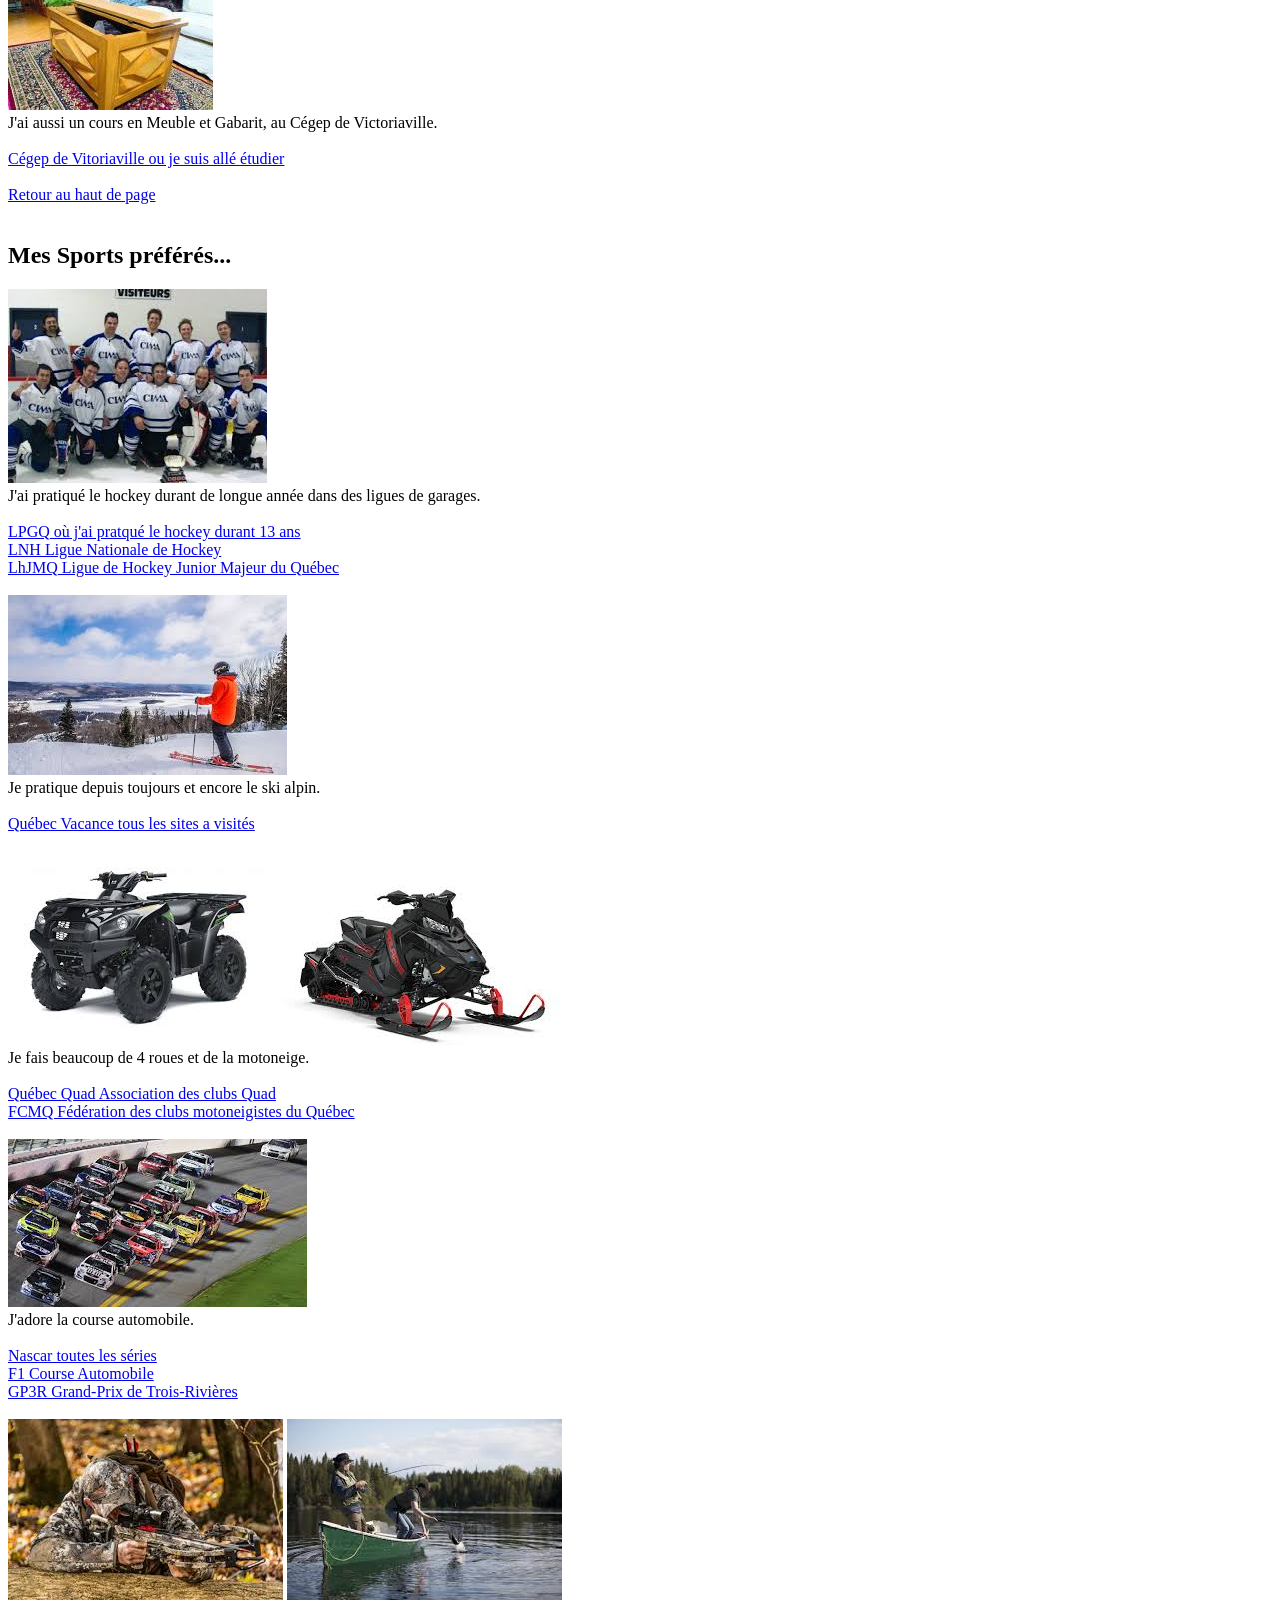
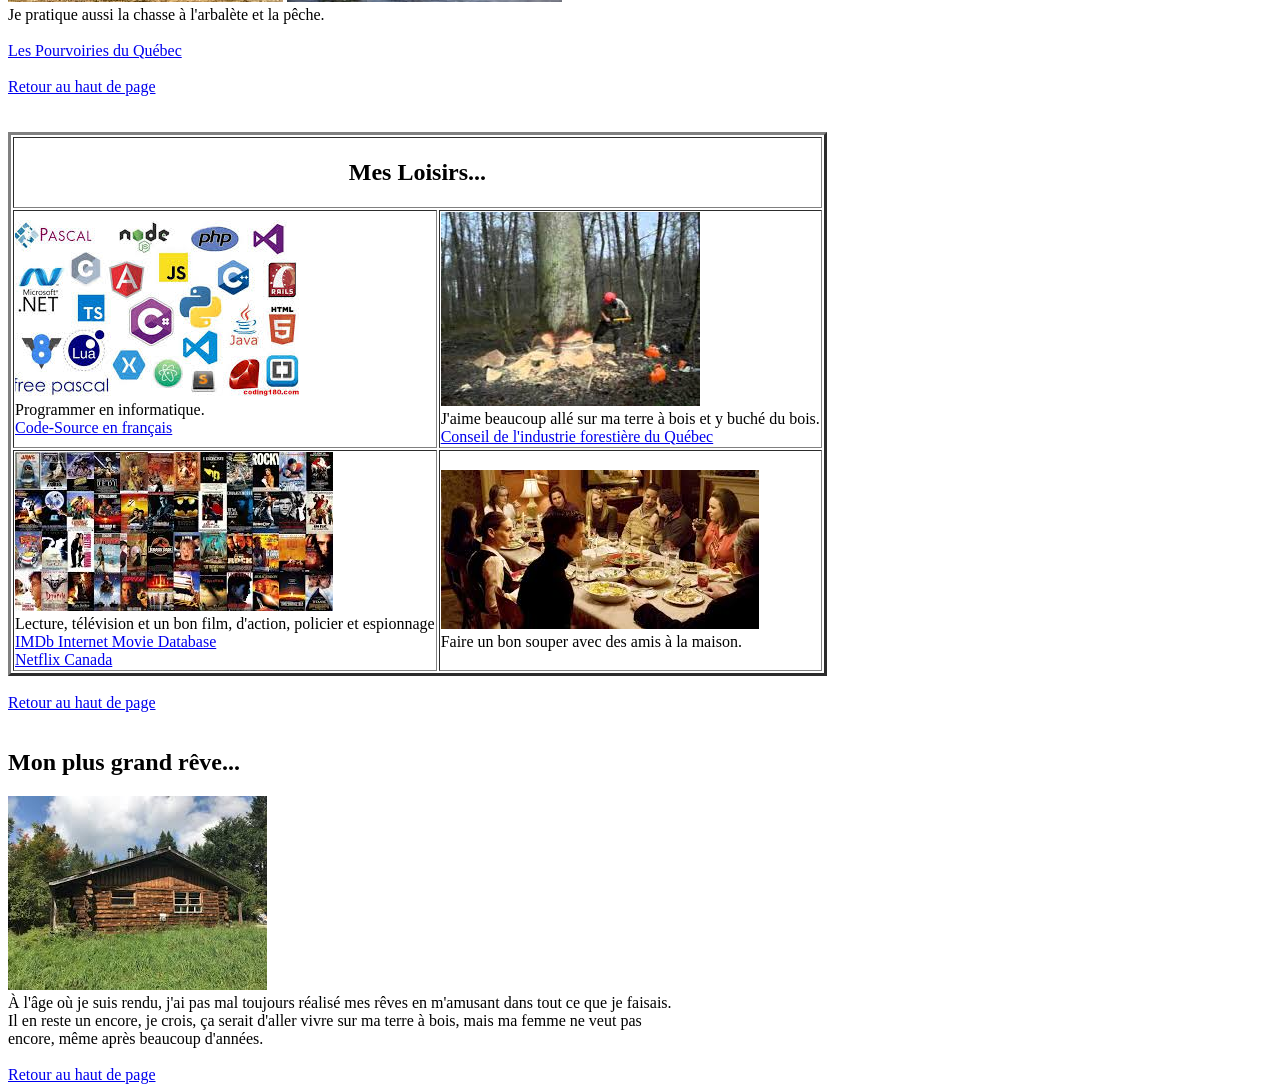
<file: Integration1/20191026.SiteWeb/JeMePresente/index.html>
<!DOCTYPE html>
<!-- Par Daniel Auger -->
<!-- Le 26 octobre 2019 -->
<!-- Vérifier avec les trois navigateurs -->

<html lang="fr-ca">
<head>
    <meta charset="UTF-8">
    <title>Présentation</title>
</head>

<body>
    <!-- Place un ancre de retour ( id="hautpage" ) comme demandé -->
    <h1 id="hautpage">Je me présente</h1><br />

    <!-- Affiche une photo avec l'atribut ( alt et title ) comme demandé -->
    <img alt="Ma photo" title="Ma photo pris par la caméra." src="img/DanielAuger.jpg"/><br />
    <h2>Mon nom est Daniel Auger et j'ai 54 ans</h2><br />

    <!-- Titre des caractéristiques en ( h1 ) comme demandé -->
    <h1>Mes principales caractéristiques sont :</h1>
    <img alt="Photo d'étudiant" title="Photo d'étudiant pris sur Internet" src="img/Etudiant.jpg" height="224"
         width="224"/><br />

    <!-- Demande d'allé sur un ancre ( "#etudes" ) -->
    <h1><a href="#etudes">Je suis étudiant</a>...</h1>
    <a target="_blank" href="https://fr.wikipedia.org/wiki/%C3%89tudiant">Wikipedia Étudiant</a><br /><br />
    <img alt="Photo de Sport" title="Photo de soprt pris sur Internet" src="img/Sport.jpg" height="157"
         width="320"/><br />

    <!-- Demande d'allé sur un ancre ( "#sports" ) -->
    <h1><a href="#sports">Les sports que je pratique</a>...</h1>
    <a target="_blank" href="https://fr.wikipedia.org/wiki/Sport">Wikipedia Sport</a><br /><br />
    <img alt="Photo de Loisir" title="Photo de loisir pris sur Internet" src="img/Loisirs.jpg" height="156"
         width="207"/><br />

    <!-- Demande d'allé sur un ancre ( "#loisirs" ) -->
    <h1><a href="#loisirs">Les loisirs que je préfère</a>...</h1>
    <a target="_blank" href="https://fr.wikipedia.org/wiki/Loisir">Wikipedia Loisir</a><br /><br />
    <img alt="Photo de mon Rêve" title="Photo de rêve pris sur Internet" src="img/Reve.jpg" height="157"
         width="321"/><br />

    <!-- Demande d'allé sur un ancre ( "#reve" ) -->
    <h1><a href="#reve">Mon plus grand rêve est</a>...</h1>
    <a target="_blank" href="https://fr.wikipedia.org/wiki/R%C3%AAve">Wikipedia Rêve</a><br /><br />

    <!-- Titre en ( h2 ) comme demandé -->
    <!-- Place un ancre de retour ( id="etude" ) comme demandé -->
    <h2 id="etudes">Mes études...</h2>

    <img alt="Photo d'un cours informatique" title="Photo d'un cours informatique pris sur Internet"
         src="img/DeveloppementWebFrontEnd.jpg" height="194" width="259"/><br />
    Présentement j'étudie pour avoir un AEC en "Développement Web Front End" au Cégep de Trois-Rivières.<br /><br />

    <!-- Place les liens en rapport avec la caractéristique -->
    <a target="_blank" href="https://fr.wikipedia.org/wiki/Hypertext_Markup_Language">Wikipedia HTML</a><br />
    <a target="_blank" href="https://fr.wikipedia.org/wiki/Feuilles_de_style_en_cascade#CSS3">Wikipedia CSS3</a><br />
    <a target="_blank" href="https://fr.wikipedia.org/wiki/JavaScript">Wikipedia JavaScript</a><br />
    <a target="_blank" href="https://www.w3schools.com/">The World's Largest WEB Developer Site W2Schools</a><br />
    <a target="_blank" href="https://stackoverflow.com/">StackOverFlow For developers, by developers</a><br /><br />

    <img alt="Photo d'un cours informatique" title="Photo d'un cours informatique pris sur Internet"
         src="img/TechniqueDeProgrammation.jpg" height="188" width="268"/><br />
    J'ai aussi un AEC en Technique de Programmation que j'ai suivis au Cégep de Victoriaville.<br /><br />
    <a target="_blank" href="https://fr.wikipedia.org/wiki/G%C3%A9n%C3%A9rateur_automatique_de_programmes">Wikipedia
        Le langage RPG</a><br />
    <a target="_blank" href="https://fr.wikipedia.org/wiki/Delphi_(langage)">Wikipedia Le langage Delphi</a><br />
    <a target="_blank" href="https://fr.wikipedia.org/wiki/Turbo_Pascal">Wikipedia Le langage Turbo Pascal</a><br />
    <a target="_blank" href="https://fr.wikipedia.org/wiki/Assembleur">Wikipedia Le langage Assembleur</a><br />
    <a target="_blank" href="https://fr.wikipedia.org/wiki/Langage_machine">Wikipedia Le langage Machine</a><br />
    <a target="_blank" href="https://fr.wikipedia.org/wiki/Visual_Basic">Wikipedia Le langage Visual Basic</a><br />
    <a target="_blank" href="https://fr.wikipedia.org/wiki/Visual_Basic_.NET">Wikipedia Le langage Visual Basic .Net
    </a><br />
    <a target="_blank" href="https://fr.wikipedia.org/wiki/C_(langage)">Wikipedia Le langage C</a><br />
    <a target="_blank" href="https://fr.wikipedia.org/wiki/C%2B%2B">Wikipedia Le langage C++</a><br /><br />

    <img alt="Photo d'un camion avec équipement lourd" title="Photo d'un camion avec équipement lourd pris sur Internet"
         src="img/CamionneurEquipementLourd.jpg" height="194" width="259"/><br />
    J'ai aussi suivi un cours comme camionneur en équipement lourd et surdimensionné.<br /><br />
    <a target="_blank" href="http://www.transportwatson.com/">Transport Watson pour qui j'ai travaillé</a><br />
    <a target="_blank" href="https://www.robert.ca/fr">Transprt Robert pour qui j'ai travaillé</a><br>
    <a target="_blank" href="http://www.transportchaine.com/">Transport Chainé pour qui j'ai travaillé</a><br /><br />

    <img alt="Photo d'un courtier immobilier" title="Photo d'un courtier immobilier pris sur Internet"
         src="img/CourtierEnValeurImmobiliere.jpg" height="183" width="275"/><br />
    J'ai aussi un AEC comme Technique Courtier en Valeur Immobilière au Cégep de St-Jean.<br /><br />
    <a target="_blank" href="http://collections.banq.qc.ca/lapresse/src/cahiers/1993/05/31/03/82812_1993053103.pdf">
        Le Permanent pour qui j'ai travaillé</a><br />
    <a target="_blank" href="https://www.remax-quebec.com/fr/index.rmx">REMAX pour qui j'ai travaillé</a><br /><br />

    <img alt="Photo d'un meuble" title="Photo d'un meuble pris sur Internet" src="img/MeubleEtGabarit.jpg"
         height="115" width="205"/><br />
    J'ai aussi un cours en Meuble et Gabarit, au Cégep de Victoriaville.<br /><br />
    <a target="_blank" href="https://www.cegepvicto.ca/programme/techniques-du-meuble-et-debenisterie/">Cégep de
        Vitoriaville ou je suis allé étudier</a><br /><br />

    <!-- Demande d'allé sur un ancre ( "#hautpage" ) comme demandé -->
    <a href="#hautpage">Retour au haut de page</a><br /><br />

    <!-- Titre en ( h2 ) comme demandé -->
    <!-- Place un ancre de retour ( id="sports" ) comme demandé -->
    <h2 id="sports">Mes Sports préférés...</h2>

    <img alt="Photo de hochey" title="Photo de hockey pris sur Internet" src="img/HockeyLiguesGarages.jpg"
         height="194" width="259"/><br />
    J'ai pratiqué le hockey durant de longue année dans des ligues de garages.<br /><br />
    <a target="_blank" href="https://kreezee.com/hockey/ligue/ligue-provinciale-de-garage-du-quebec/7478/informations">
        LPGQ où j'ai pratqué le hockey durant 13 ans</a><br />
    <a target="_blank" href="https://www.nhl.com/fr">LNH Ligue Nationale de Hockey</a><br />
    <a target="_blank" href="https://lhjmq.qc.ca/">LhJMQ Ligue de Hockey Junior Majeur du Québec</a><br /><br />

    <img alt="Photo de ski alpin" title="Photo de ski alpin pris sur Internet" src="img/SkiAlpin.jpg" height="180"
         width="279"/><br />
    Je pratique depuis toujours et encore le ski alpin.<br /><br />
    <a target="_blank" href="https://www.quebecvacances.com/ski-alpin">Québec Vacance tous les sites a visités</a>
    <br /><br />

    <img alt="Photo d'un 4 roues" title="Photo d'un quatre roues comme le mien pris sur Internet"
         src="img/QuatresRoues.jpg" height="194" width="259"/>
    <img alt="Photo d'un motoneige" title="Photo d'une motoneige comme la mienne pris sur Internet"
         src="img/Motoneige.jpg" height="168" width="300"/><br />
    Je fais beaucoup de 4 roues et de la motoneige.<br /><br />
    <a target="_blank" href="https://www.fqcq.qc.ca/route-quad/">Québec Quad Association des clubs Quad</a><br />
    <a target="_blank" href="https://fcmq.qc.ca/fr/">FCMQ Fédération des clubs motoneigistes du Québec</a><br /><br />

    <img alt="Photo de couse automobile" title="Photo de course automobole NASCAR pris sur Internet"
         src="img/CourseAutomobile.jpg" height="168" width="299"/><br />
    J'adore la course automobile.<br /><br />
    <a target="_blank" href="https://www.nascar.com/">Nascar toutes les séries</a><br />
    <a target="_blank" href="https://www.formula1.com/">F1 Course Automobile</a><br />
    <a target="_blank" href="https://gp3r.com/"> GP3R Grand-Prix de Trois-Rivières</a><br /><br />

    <img alt="Photo d'une arbalète" title="Photo d'une arbalète comme la mienne pris sur Internet"
         src="img/ChasseArbalete.jpg" height="183" width="275"/>
    <img alt="Photo de pêche" title="Photo de pêche pris sur Internet" src="img/Peche.jpg" height="183"
         width="275"/><br />
    Je pratique aussi la chasse à l'arbalète et la pêche.<br /><br />
    <a target="_blank" href="https://www.pourvoiries.com/fr/">Les Pourvoiries du Québec</a><br /><br />
    <a href="#hautpage">Retour au haut de page</a><br /><br /><br />

    <!-- Titre en ( h2 ) comme demandé -->
    <!-- Place un ancre de retour ( id="loisirs" ) comme demandé -->
    <!-- Instale un tableau pour la section loisirs -->
    <table border="3">

        <!-- Place la bare d'entête Loisirs -->
        <thead>
            <tr>
                <th colspan="2"><h2 id="loisirs">Mes Loisirs...</h2></th>
            </tr>
        </thead>

        <tbody>
        <!-- Instale la rangée 1 -->
        <tr>
            <!--Instale la colonne 1 -->
            <td><img alt="Photo de programme informatique" title="Photo de programme informatique pris sur Internet"
                     src="img/ProgrammerInformatique.jpg" height="177" width="284"/><br />
                Programmer en informatique.<br />
                <a target="_blank" href="https://codes-sources.commentcamarche.net/source/list/last">Code-Source
                    en français</a>
                </td>

            <!-- Instale la colonne 2 -->
            <td><img alt="Photo d'une terre à bois" title="Photo d'une terre à bois pour faire de l'abatage pris
                         sur Internet" src="img/TerreABois.jpg" height="194" width="259"/><br />
                    J'aime beaucoup allé sur ma terre à bois et y buché du bois.<br />
                    <a target="_blank" href="http://www.cifq.com/">Conseil de l'industrie forestière du Québec</a>
                </td>
            </tr>

            <!-- Instale la rangée 2 -->
            <tr>
                <td><img alt="Photo de blockbusters" title="Photo de blockbusters pris sur Internet" src="img/Film.jpg"
                         height="159" width="318"/><br />
                    Lecture, télévision et un bon film, d'action, policier et espionnage<br />
                    <a target="_blank" href="https://www.imdb.com/">IMDb Internet Movie Database</a><br />
                    <a target="_blank" href="https://www.netflix.com/ca-fr/">Netflix Canada</a>
                </td>
                <td><img alt="Photo d'un grand souper" title="Photo d'un souper avec beaucoup de personne pris sur
                         Internet" src="img/SouperFamille.jpg" height="159" width="318"/><br />
                    Faire un bon souper avec des amis à la maison.</td>
            </tr>
        </tbody>

    <!-- Ferme le tableau -->
    </table><br />
    <a href="#hautpage">Retour au haut de page</a><br /><br />

    <!-- Titre en ( h2 ) comme demandé -->
    <!-- Place un ancre de retour ( id="reve" ) comme demandé -->
    <h2 id="reve">Mon plus grand rêve...</h2>

    <img alt="Photo d'une cabane en bois" title="Photo d'une cabane en bois semblable à la mienne pris sur Internet"
         src="img/ReveBois.jpg" height="194" width="259"/><br />
    À l'âge où je suis rendu, j'ai pas mal toujours réalisé mes rêves en m'amusant dans tout ce que je faisais.<br />
    Il en reste un encore, je crois, ça serait d'aller vivre sur ma terre à bois, mais ma femme ne veut pas<br />
    encore, même après beaucoup d'années.<br /><br />
    <a href="#hautpage">Retour au haut de page</a>

<!-- Ferme le corp et le fichier -->
</body>
</html>
</file>
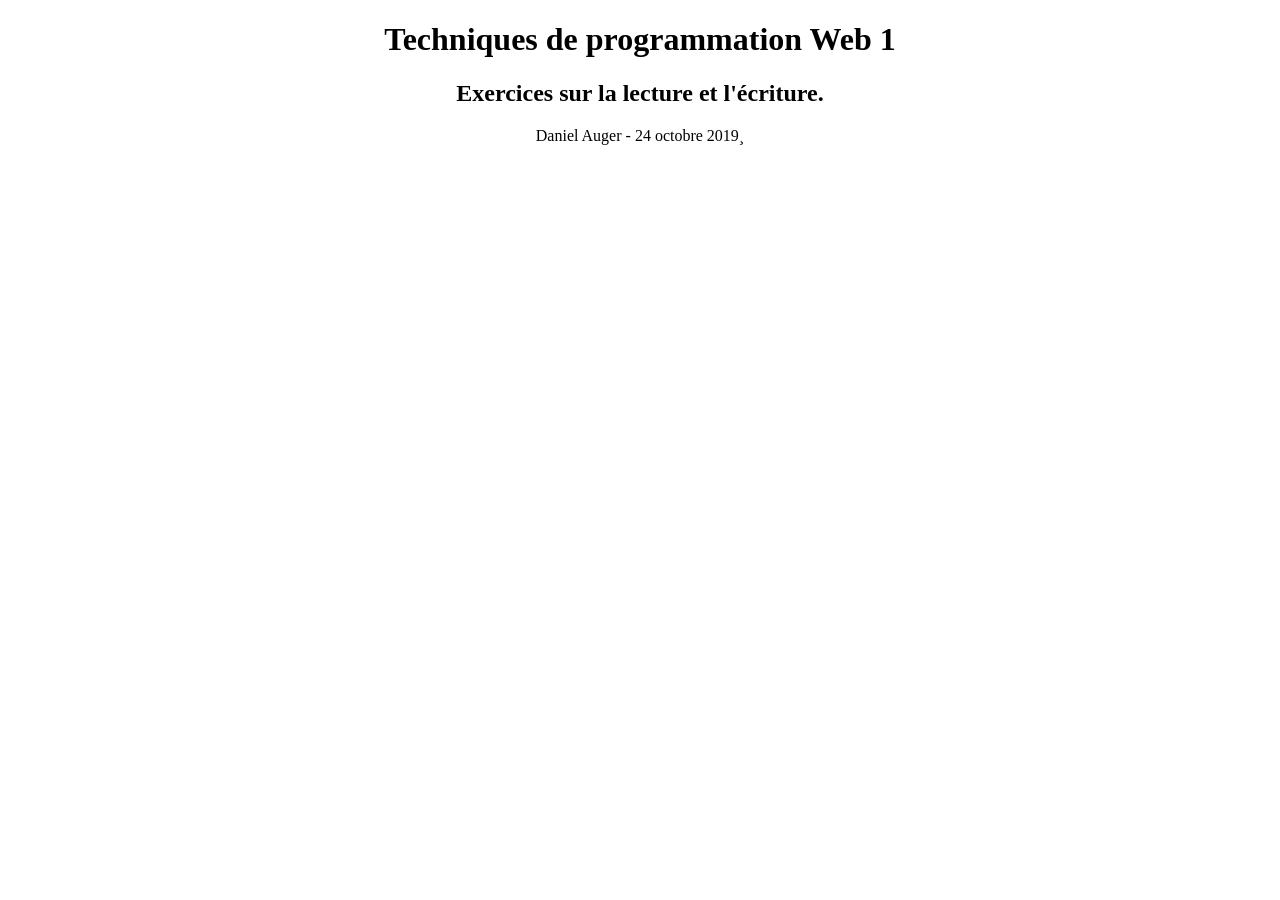
<file: Programmation1/Chapitre01/20191024.LectureEcriture/index.html>
<!DOCTYPE html>
<html lang="fr-ca">
<head>
    <meta charset="UTF-8">
    <title>20191024.Techniques.De.Programmation.Web.1.Dw-1017.582-A16-RI.Lecture.Ecriture</title>
    <script src="js/exercice15.js" defer></script>
</head>
<body>
<center>
    <h1>Techniques de programmation Web 1</h1>
    <h2>Exercices sur la lecture et l'écriture.</h2>
    Daniel Auger - 24 octobre 2019¸<b /><b />
</center>
</body>
</html>
</file>
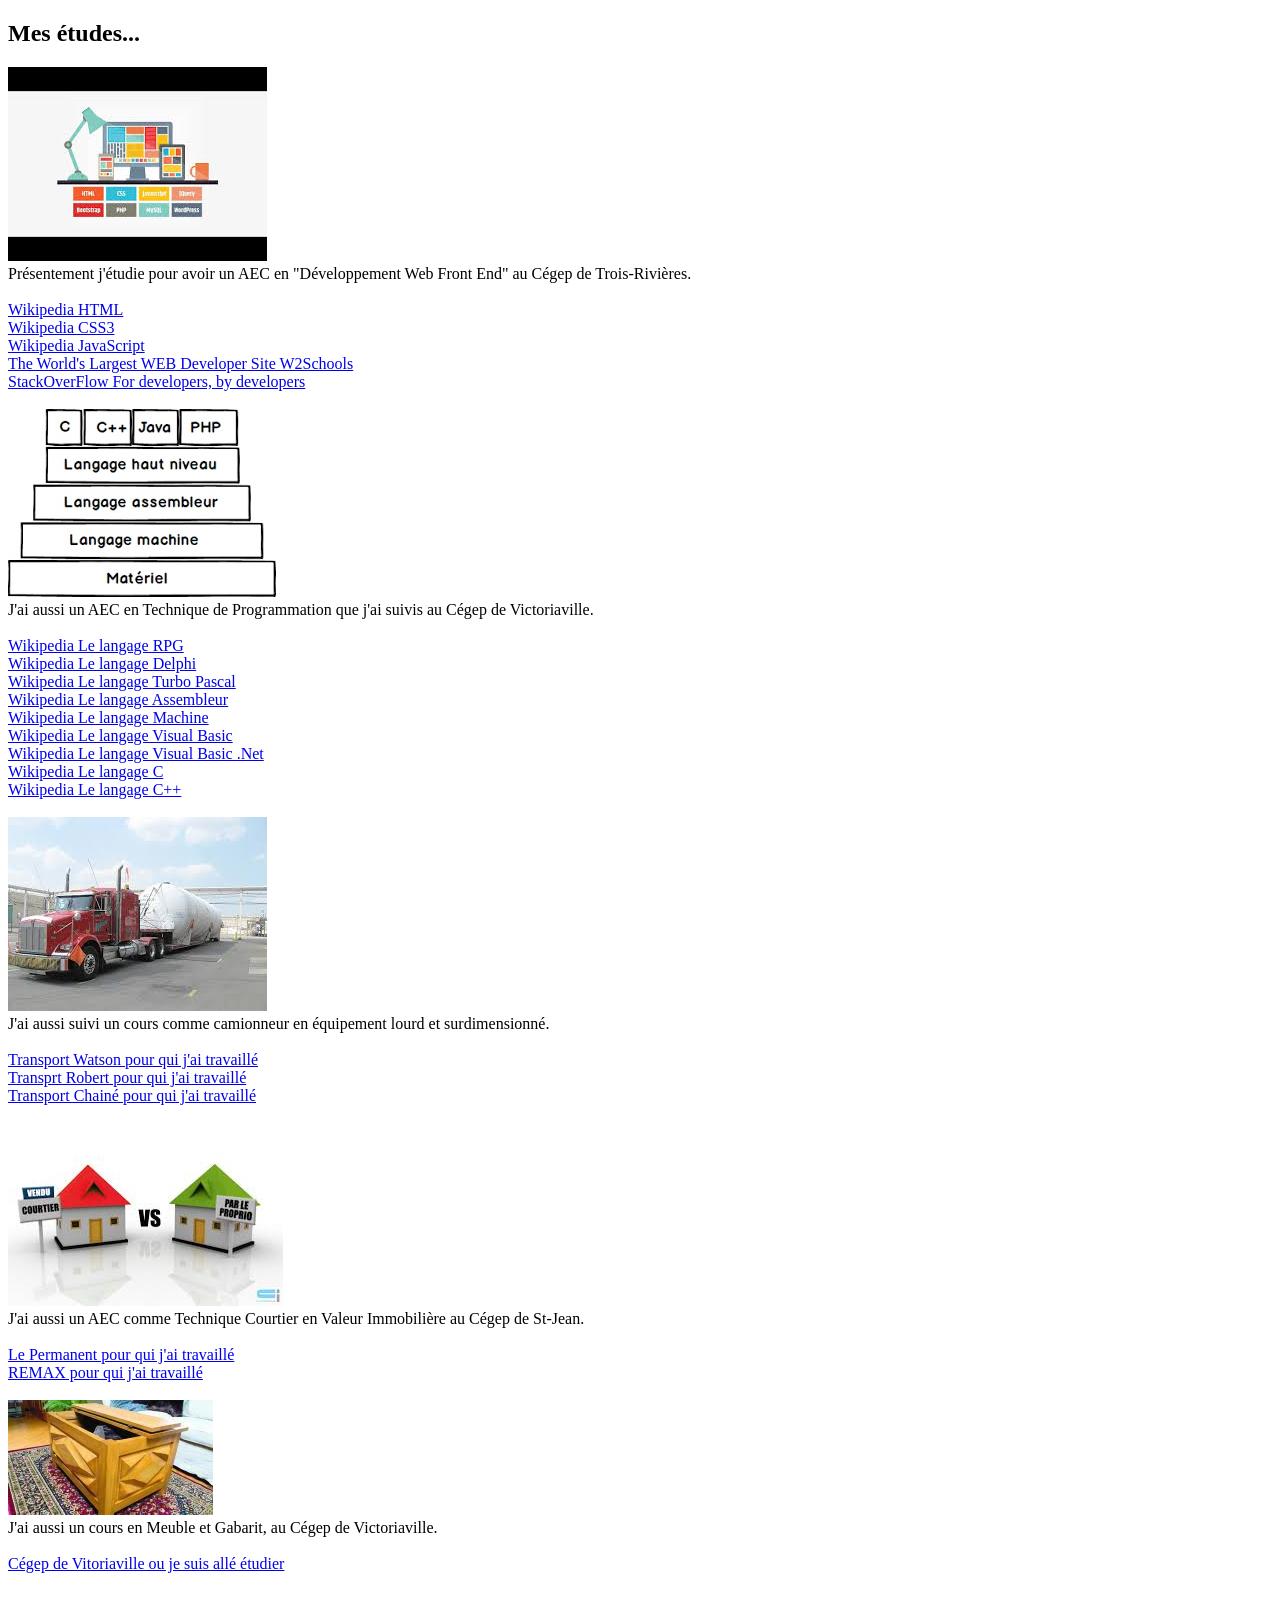
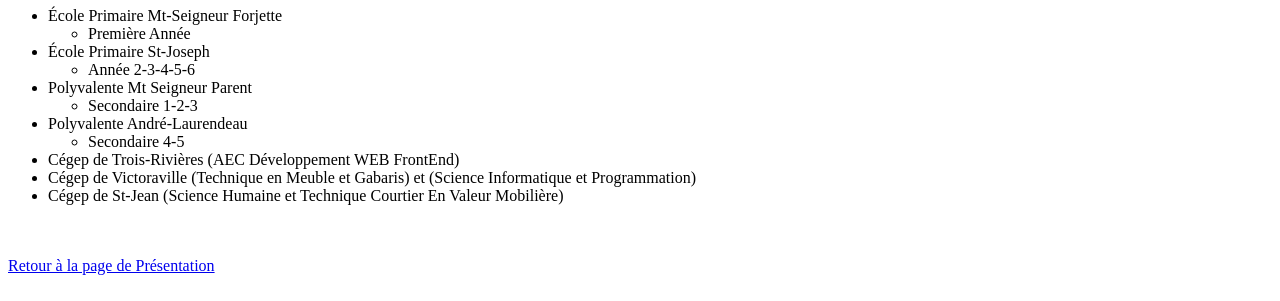
<file: Integration1/20191109.JeMePresenteV2/etudes.html>
<!DOCTYPE html>
<html lang="fr-ca">
<head>
    <meta charset="UTF-8">
    <title>Ma Page Étude</title>
</head>
<body>
    <!-- Titre en ( h2 ) comme demandé -->
    <!-- Place un ancre de retour ( id="etude" ) comme demandé -->
    <h2 id="etudes">Mes études...</h2>

    <img alt="Photo d'un cours informatique" title="Photo d'un cours informatique pris sur Internet"
         src="../20191026.SiteWeb/JeMePresente/img/DeveloppementWebFrontEnd.jpg" height="194" width="259"/><br />
    Présentement j'étudie pour avoir un AEC en "Développement Web Front End" au Cégep de Trois-Rivières.<br /><br />

    <!-- Place les liens en rapport avec la caractéristique -->
    <a target="_blank" href="https://fr.wikipedia.org/wiki/Hypertext_Markup_Language">Wikipedia HTML</a><br />
    <a target="_blank" href="https://fr.wikipedia.org/wiki/Feuilles_de_style_en_cascade#CSS3">Wikipedia CSS3</a><br />
    <a target="_blank" href="https://fr.wikipedia.org/wiki/JavaScript">Wikipedia JavaScript</a><br />
    <a target="_blank" href="https://www.w3schools.com/">The World's Largest WEB Developer Site W2Schools</a><br />
    <a target="_blank" href="https://stackoverflow.com/">StackOverFlow For developers, by developers</a><br /><br />

    <img alt="Photo d'un cours informatique" title="Photo d'un cours informatique pris sur Internet"
         src="../20191026.SiteWeb/JeMePresente/img/TechniqueDeProgrammation.jpg" height="188" width="268"/><br />
    J'ai aussi un AEC en Technique de Programmation que j'ai suivis au Cégep de Victoriaville.<br /><br />
    <a target="_blank" href="https://fr.wikipedia.org/wiki/G%C3%A9n%C3%A9rateur_automatique_de_programmes">Wikipedia
    Le langage RPG</a><br />
    <a target="_blank" href="https://fr.wikipedia.org/wiki/Delphi_(langage)">Wikipedia Le langage Delphi</a><br />
    <a target="_blank" href="https://fr.wikipedia.org/wiki/Turbo_Pascal">Wikipedia Le langage Turbo Pascal</a><br />
    <a target="_blank" href="https://fr.wikipedia.org/wiki/Assembleur">Wikipedia Le langage Assembleur</a><br />
    <a target="_blank" href="https://fr.wikipedia.org/wiki/Langage_machine">Wikipedia Le langage Machine</a><br />
    <a target="_blank" href="https://fr.wikipedia.org/wiki/Visual_Basic">Wikipedia Le langage Visual Basic</a><br />
    <a target="_blank" href="https://fr.wikipedia.org/wiki/Visual_Basic_.NET">Wikipedia Le langage Visual Basic .Net
    </a><br />
    <a target="_blank" href="https://fr.wikipedia.org/wiki/C_(langage)">Wikipedia Le langage C</a><br />
    <a target="_blank" href="https://fr.wikipedia.org/wiki/C%2B%2B">Wikipedia Le langage C++</a><br /><br />

    <img alt="Photo d'un camion avec équipement lourd" title="Photo d'un camion avec équipement lourd pris sur Internet"
         src="../20191026.SiteWeb/JeMePresente/img/CamionneurEquipementLourd.jpg" height="194" width="259"/><br />
    J'ai aussi suivi un cours comme camionneur en équipement lourd et surdimensionné.<br /><br />
    <a target="_blank" href="http://www.transportwatson.com/">Transport Watson pour qui j'ai travaillé</a><br />
    <a target="_blank" href="https://www.robert.ca/fr">Transprt Robert pour qui j'ai travaillé</a><br>
    <a target="_blank" href="http://www.transportchaine.com/">Transport Chainé pour qui j'ai travaillé</a><br /><br />

    <img alt="Photo d'un courtier immobilier" title="Photo d'un courtier immobilier pris sur Internet"
         src="../20191026.SiteWeb/JeMePresente/img/CourtierEnValeurImmobiliere.jpg" height="183" width="275"/><br />
    J'ai aussi un AEC comme Technique Courtier en Valeur Immobilière au Cégep de St-Jean.<br /><br />
    <a target="_blank" href="http://collections.banq.qc.ca/lapresse/src/cahiers/1993/05/31/03/82812_1993053103.pdf">
    Le Permanent pour qui j'ai travaillé</a><br />
    <a target="_blank" href="https://www.remax-quebec.com/fr/index.rmx">REMAX pour qui j'ai travaillé</a><br /><br />

    <img alt="Photo d'un meuble" title="Photo d'un meuble pris sur Internet" src="../20191026.SiteWeb/JeMePresente/img/MeubleEtGabarit.jpg"
     height="115" width="205"/><br />
    J'ai aussi un cours en Meuble et Gabarit, au Cégep de Victoriaville.<br /><br />
    <a target="_blank" href="https://www.cegepvicto.ca/programme/techniques-du-meuble-et-debenisterie/">Cégep de
    Vitoriaville ou je suis allé étudier</a><br /><br />


    <ul>
        <li>École Primaire Mt-Seigneur Forjette</li>
            <ul>
                <li>Première Année</li>
            </ul>
        <li>École Primaire St-Joseph</li>
            <ul>
                <li>Année 2-3-4-5-6</li>
            </ul>
        <li>Polyvalente Mt Seigneur Parent</li>
            <ul>
                <li>Secondaire 1-2-3</li>
            </ul>
        <li>Polyvalente André-Laurendeau</li>
            <ul>
                <li>Secondaire 4-5</li>
            </ul>
        <li>Cégep de Trois-Rivières (AEC Développement WEB FrontEnd)</li>
        <li>Cégep de Victoraville (Technique en Meuble et Gabaris) et (Science Informatique et Programmation)</li>
        <li>Cégep de St-Jean (Science Humaine et Technique Courtier En Valeur Mobilière)</li>
    </ul>
    <br /><br />

    <!-- Demande d'allé sur un ancre ( "#hautpage" ) comme demandé -->
    <a href="index.html#hautpage">Retour à la page de Présentation</a><br /><br />

</body>
</html>
</file>
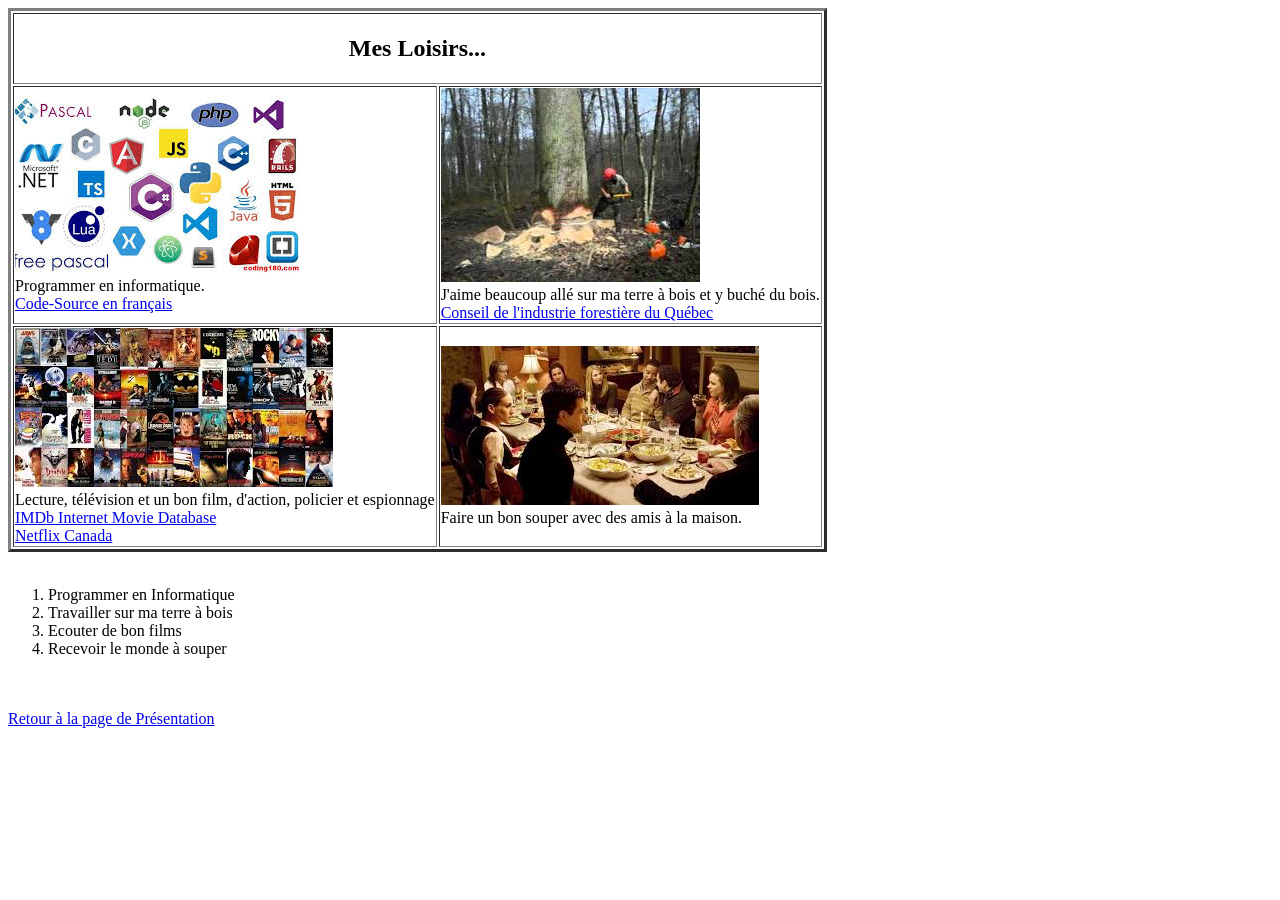
<file: Integration1/20191109.JeMePresenteV2/loisirs.html>
<!DOCTYPE html>
<html lang="fr-ca">
<head>
    <meta charset="UTF-8">
    <title>Ma Page Loisirs</title>
</head>
<body>
    <!-- Titre en ( h2 ) comme demandé -->
    <!-- Place un ancre de retour ( id="loisirs" ) comme demandé -->
    <!-- Instale un tableau pour la section loisirs -->
    <table border="3">

        <!-- Place la bare d'entête Loisirs -->
        <thead>
        <tr>
            <th colspan="2"><h2 id="loisirs">Mes Loisirs...</h2></th>
        </tr>
        </thead>

        <tbody>
        <!-- Instale la rangée 1 -->
        <tr>
            <!--Instale la colonne 1 -->
            <td><img alt="Photo de programme informatique" title="Photo de programme informatique pris sur Internet"
                     src="../20191026.SiteWeb/JeMePresente/img/ProgrammerInformatique.jpg" height="177" width="284"/><br />
                Programmer en informatique.<br />
                <a target="_blank" href="https://codes-sources.commentcamarche.net/source/list/last">Code-Source
                    en français</a>
            </td>

            <!-- Instale la colonne 2 -->
            <td><img alt="Photo d'une terre à bois" title="Photo d'une terre à bois pour faire de l'abatage pris
                             sur Internet" src="../20191026.SiteWeb/JeMePresente/img/TerreABois.jpg" height="194" width="259"/><br />
                J'aime beaucoup allé sur ma terre à bois et y buché du bois.<br />
                <a target="_blank" href="http://www.cifq.com/">Conseil de l'industrie forestière du Québec</a>
            </td>
        </tr>

        <!-- Instale la rangée 2 -->
        <tr>
            <td><img alt="Photo de blockbusters" title="Photo de blockbusters pris sur Internet" src="../20191026.SiteWeb/JeMePresente/img/Film.jpg"
                     height="159" width="318"/><br />
                Lecture, télévision et un bon film, d'action, policier et espionnage<br />
                <a target="_blank" href="https://www.imdb.com/">IMDb Internet Movie Database</a><br />
                <a target="_blank" href="https://www.netflix.com/ca-fr/">Netflix Canada</a>
            </td>
            <td><img alt="Photo d'un grand souper" title="Photo d'un souper avec beaucoup de personne pris sur
                             Internet" src="../20191026.SiteWeb/JeMePresente/img/SouperFamille.jpg" height="159" width="318"/><br />
                Faire un bon souper avec des amis à la maison.</td>
        </tr>
        </tbody>

        <!-- Ferme le tableau -->
    </table><br />

    <!-- Une Liste Numérotée -->

    <ol>
       <li>Programmer en Informatique</li>
       <li>Travailler sur ma terre à bois</li>
       <li>Ecouter de bon films</li>
       <li>Recevoir le monde à souper</li>
    </ol><br /><br />

    <a href="index.html#hautpage">Retour à la page de Présentation</a><br /><br />

</body>
</html>
</file>
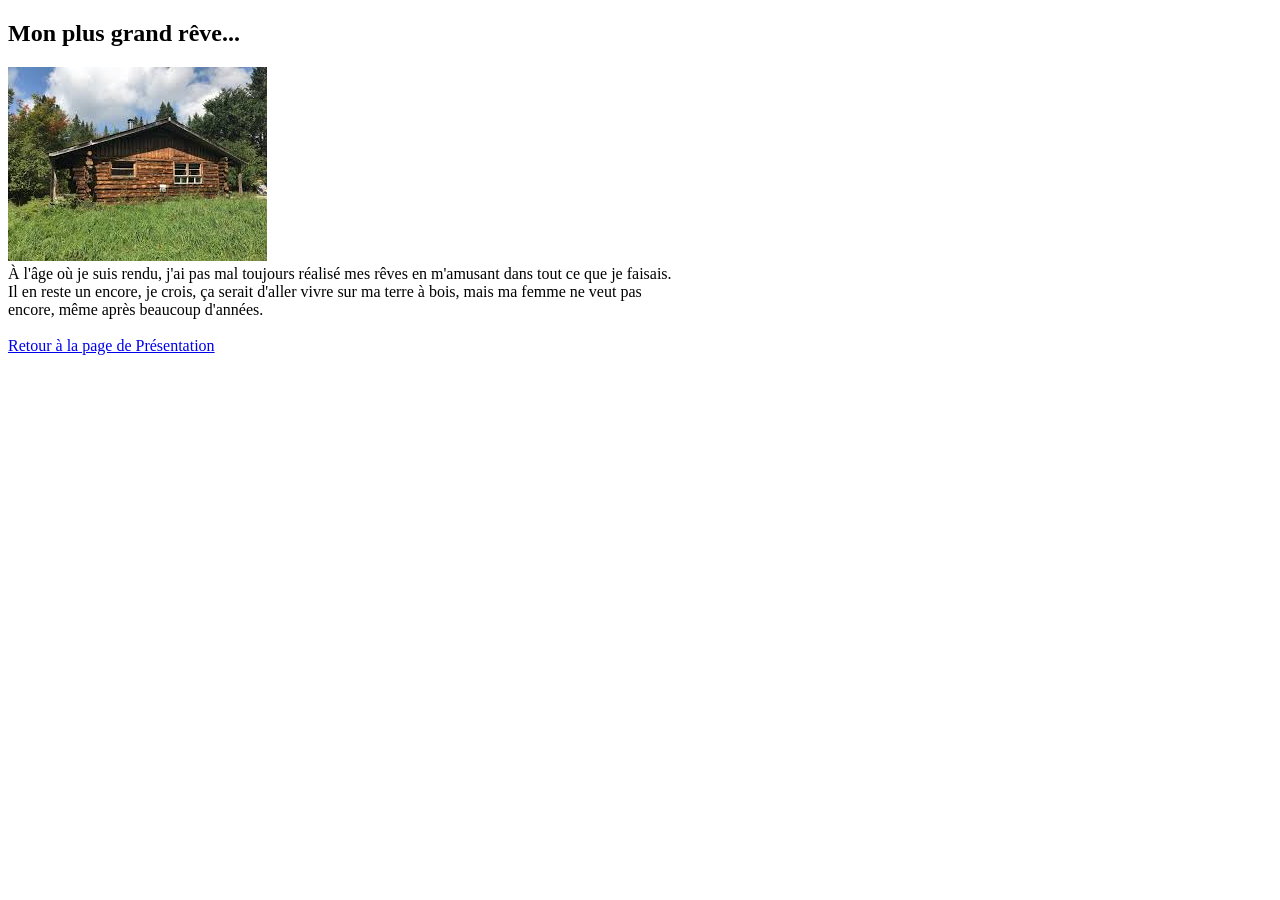
<file: Integration1/20191109.JeMePresenteV2/reve.html>
<!DOCTYPE html>
<html lang="fr-ca">
<head>
    <meta charset="UTF-8">
    <title>Ma Page Rêve</title>
</head>
<body>
    <!-- Titre en ( h2 ) comme demandé -->
    <!-- Place un ancre de retour ( id="reve" ) comme demandé -->
    <h2 id="reve">Mon plus grand rêve...</h2>

    <img alt="Photo d'une cabane en bois" title="Photo d'une cabane en bois semblable à la mienne pris sur Internet"
         src="../20191026.SiteWeb/JeMePresente/img/ReveBois.jpg" height="194" width="259"/><br />
    À l'âge où je suis rendu, j'ai pas mal toujours réalisé mes rêves en m'amusant dans tout ce que je faisais.<br />
    Il en reste un encore, je crois, ça serait d'aller vivre sur ma terre à bois, mais ma femme ne veut pas<br />
    encore, même après beaucoup d'années.<br /><br />

    <a href="index.html#hautpage">Retour à la page de Présentation</a><br /><br />

</body>
</html>
</file>
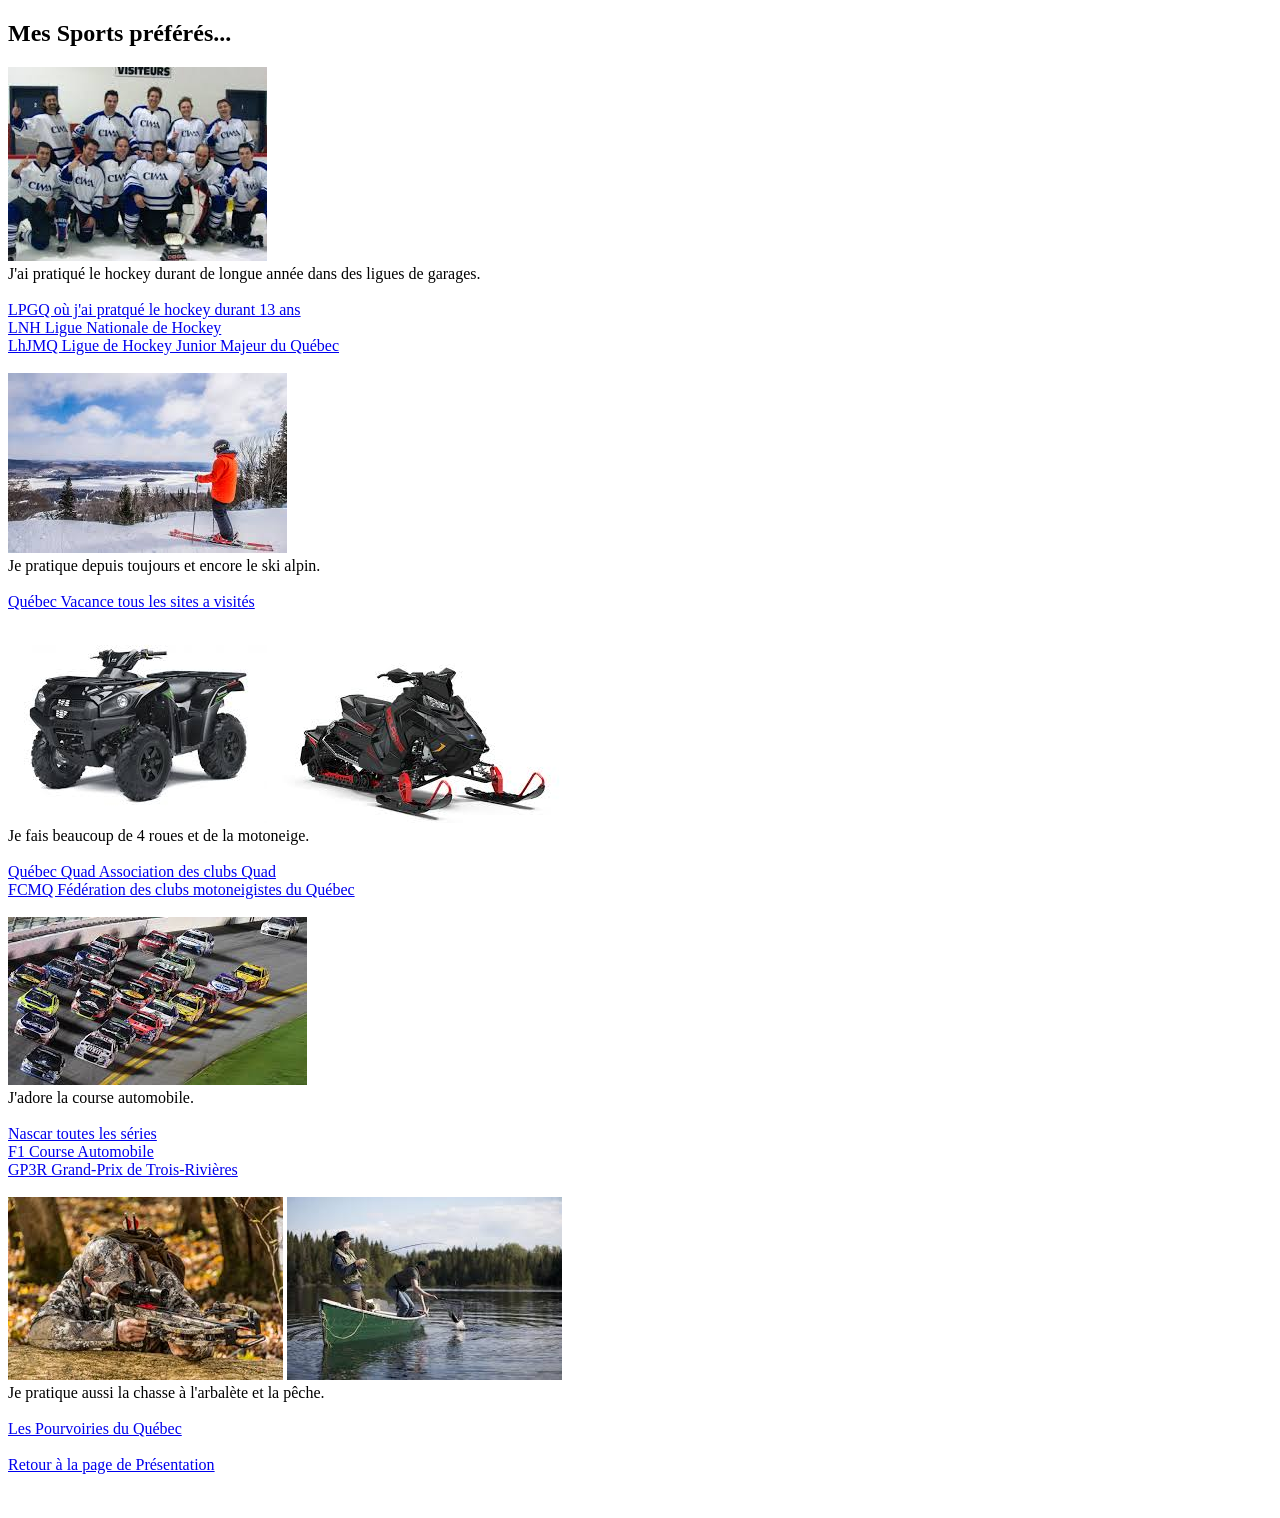
<file: Integration1/20191109.JeMePresenteV2/sports.html>
<!DOCTYPE html>
<html lang="fr-ca">
<head>
    <meta charset="UTF-8">
    <title>Ma Page Sport</title>
</head>
<body>
    <!-- Titre en ( h2 ) comme demandé -->
    <!-- Place un ancre de retour ( id="sports" ) comme demandé -->
    <h2 id="sports">Mes Sports préférés...</h2>

    <img alt="Photo de hochey" title="Photo de hockey pris sur Internet" src="../20191026.SiteWeb/JeMePresente/img/HockeyLiguesGarages.jpg"
         height="194" width="259"/><br />
    J'ai pratiqué le hockey durant de longue année dans des ligues de garages.<br /><br />
    <a target="_blank" href="https://kreezee.com/hockey/ligue/ligue-provinciale-de-garage-du-quebec/7478/informations">
        LPGQ où j'ai pratqué le hockey durant 13 ans</a><br />
    <a target="_blank" href="https://www.nhl.com/fr">LNH Ligue Nationale de Hockey</a><br />
    <a target="_blank" href="https://lhjmq.qc.ca/">LhJMQ Ligue de Hockey Junior Majeur du Québec</a><br /><br />

    <img alt="Photo de ski alpin" title="Photo de ski alpin pris sur Internet" src="../20191026.SiteWeb/JeMePresente/img/SkiAlpin.jpg" height="180"
         width="279"/><br />
    Je pratique depuis toujours et encore le ski alpin.<br /><br />
    <a target="_blank" href="https://www.quebecvacances.com/ski-alpin">Québec Vacance tous les sites a visités</a>
    <br /><br />

    <img alt="Photo d'un 4 roues" title="Photo d'un quatre roues comme le mien pris sur Internet"
         src="../20191026.SiteWeb/JeMePresente/img/QuatresRoues.jpg" height="194" width="259"/>
    <img alt="Photo d'un motoneige" title="Photo d'une motoneige comme la mienne pris sur Internet"
         src="../20191026.SiteWeb/JeMePresente/img/Motoneige.jpg" height="168" width="300"/><br />
    Je fais beaucoup de 4 roues et de la motoneige.<br /><br />
    <a target="_blank" href="https://www.fqcq.qc.ca/route-quad/">Québec Quad Association des clubs Quad</a><br />
    <a target="_blank" href="https://fcmq.qc.ca/fr/">FCMQ Fédération des clubs motoneigistes du Québec</a><br /><br />

    <img alt="Photo de couse automobile" title="Photo de course automobole NASCAR pris sur Internet"
         src="../20191026.SiteWeb/JeMePresente/img/CourseAutomobile.jpg" height="168" width="299"/><br />
    J'adore la course automobile.<br /><br />
    <a target="_blank" href="https://www.nascar.com/">Nascar toutes les séries</a><br />
    <a target="_blank" href="https://www.formula1.com/">F1 Course Automobile</a><br />
    <a target="_blank" href="https://gp3r.com/"> GP3R Grand-Prix de Trois-Rivières</a><br /><br />

    <img alt="Photo d'une arbalète" title="Photo d'une arbalète comme la mienne pris sur Internet"
         src="../20191026.SiteWeb/JeMePresente/img/ChasseArbalete.jpg" height="183" width="275"/>
    <img alt="Photo de pêche" title="Photo de pêche pris sur Internet" src="../20191026.SiteWeb/JeMePresente/img/Peche.jpg" height="183"
         width="275"/><br />
    Je pratique aussi la chasse à l'arbalète et la pêche.<br /><br />
    <a target="_blank" href="https://www.pourvoiries.com/fr/">Les Pourvoiries du Québec</a><br /><br />

    <a href="index.html#hautpage">Retour à la page de Présentation</a><br /><br /><br />

</body>
</html>
</file>
<file: Programmation1/Chapitre02/css/style.css>
.M {
    color: darkgreen;
    }

.F{
    color: magenta;
    }

.green{
    color
}
</file>
